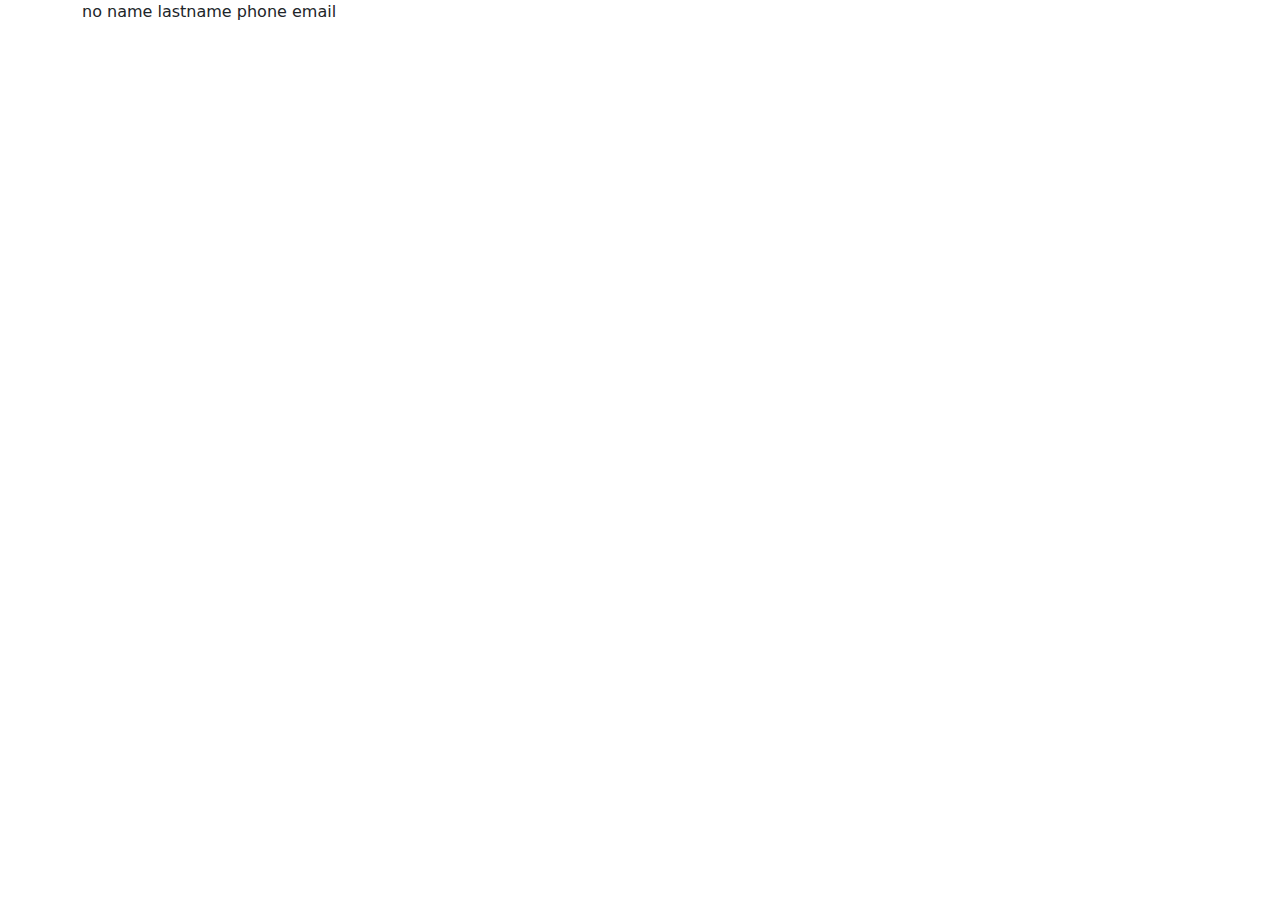
<file: try-20-agu.html>
<!DOCTYPE html>
<html lang="en">
<head>
    <meta charset="UTF-8">

    <meta http-equiv="X-UA-Compatible" content="IE=edge">
    <meta name="viewport" content="width=device-width, initial-scale=1.0">
    <link rel="stylesheet" href="style.css">
    <title>Document</title>
</head>
<body>
  <div class="container">
    <div class="table">
        <table class="hover"></table>
        <thead>
            <th>no</th>
            <th>name</th>
            <th>lastname</th>
            <th>phone</th>
            <thead>email</thead>
        </thead>
        
    </div>
  </div>
</body>
</html>
</file>
<file: style.css>
@charset "UTF-8";/*!
 * Bootstrap v5.0.2 (https://getbootstrap.com/)
 * Copyright 2011-2021 The Bootstrap Authors
 * Copyright 2011-2021 Twitter, Inc.
 * Licensed under MIT (https://github.com/twbs/bootstrap/blob/main/LICENSE)
 */:root{--bs-blue:#0d6efd;--bs-indigo:#6610f2;--bs-purple:#6f42c1;--bs-pink:#d63384;--bs-red:#dc3545;--bs-orange:#fd7e14;--bs-yellow:#ffc107;--bs-green:#198754;--bs-teal:#20c997;--bs-cyan:#0dcaf0;--bs-white:#fff;--bs-gray:#6c757d;--bs-gray-dark:#343a40;--bs-primary:#0d6efd;--bs-secondary:#6c757d;--bs-success:#198754;--bs-info:#0dcaf0;--bs-warning:#ffc107;--bs-danger:#dc3545;--bs-light:#f8f9fa;--bs-dark:#212529;--bs-font-sans-serif:system-ui,-apple-system,"Segoe UI",Roboto,"Helvetica Neue",Arial,"Noto Sans","Liberation Sans",sans-serif,"Apple Color Emoji","Segoe UI Emoji","Segoe UI Symbol","Noto Color Emoji";--bs-font-monospace:SFMono-Regular,Menlo,Monaco,Consolas,"Liberation Mono","Courier New",monospace;--bs-gradient:linear-gradient(180deg, rgba(255, 255, 255, 0.15), rgba(255, 255, 255, 0))}*,::after,::before{box-sizing:border-box}@media (prefers-reduced-motion:no-preference){:root{scroll-behavior:smooth}}body{margin:0;font-family:var(--bs-font-sans-serif);font-size:1rem;font-weight:400;line-height:1.5;color:#212529;background-color:#fff;-webkit-text-size-adjust:100%;-webkit-tap-highlight-color:transparent}hr{margin:1rem 0;color:inherit;background-color:currentColor;border:0;opacity:.25}hr:not([size]){height:1px}.h1,.h2,.h3,.h4,.h5,.h6,h1,h2,h3,h4,h5,h6{margin-top:0;margin-bottom:.5rem;font-weight:500;line-height:1.2}.h1,h1{font-size:calc(1.375rem + 1.5vw)}@media (min-width:1200px){.h1,h1{font-size:2.5rem}}.h2,h2{font-size:calc(1.325rem + .9vw)}@media (min-width:1200px){.h2,h2{font-size:2rem}}.h3,h3{font-size:calc(1.3rem + .6vw)}@media (min-width:1200px){.h3,h3{font-size:1.75rem}}.h4,h4{font-size:calc(1.275rem + .3vw)}@media (min-width:1200px){.h4,h4{font-size:1.5rem}}.h5,h5{font-size:1.25rem}.h6,h6{font-size:1rem}p{margin-top:0;margin-bottom:1rem}abbr[data-bs-original-title],abbr[title]{-webkit-text-decoration:underline dotted;text-decoration:underline dotted;cursor:help;-webkit-text-decoration-skip-ink:none;text-decoration-skip-ink:none}address{margin-bottom:1rem;font-style:normal;line-height:inherit}ol,ul{padding-left:2rem}dl,ol,ul{margin-top:0;margin-bottom:1rem}ol ol,ol ul,ul ol,ul ul{margin-bottom:0}dt{font-weight:700}dd{margin-bottom:.5rem;margin-left:0}blockquote{margin:0 0 1rem}b,strong{font-weight:bolder}.small,small{font-size:.875em}.mark,mark{padding:.2em;background-color:#fcf8e3}sub,sup{position:relative;font-size:.75em;line-height:0;vertical-align:baseline}sub{bottom:-.25em}sup{top:-.5em}a{color:#0d6efd;text-decoration:underline}a:hover{color:#0a58ca}a:not([href]):not([class]),a:not([href]):not([class]):hover{color:inherit;text-decoration:none}code,kbd,pre,samp{font-family:var(--bs-font-monospace);font-size:1em;direction:ltr;unicode-bidi:bidi-override}pre{display:block;margin-top:0;margin-bottom:1rem;overflow:auto;font-size:.875em}pre code{font-size:inherit;color:inherit;word-break:normal}code{font-size:.875em;color:#d63384;word-wrap:break-word}a>code{color:inherit}kbd{padding:.2rem .4rem;font-size:.875em;color:#fff;background-color:#212529;border-radius:.2rem}kbd kbd{padding:0;font-size:1em;font-weight:700}figure{margin:0 0 1rem}img,svg{vertical-align:middle}table{caption-side:bottom;border-collapse:collapse}caption{padding-top:.5rem;padding-bottom:.5rem;color:#6c757d;text-align:left}th{text-align:inherit;text-align:-webkit-match-parent}tbody,td,tfoot,th,thead,tr{border-color:inherit;border-style:solid;border-width:0}label{display:inline-block}button{border-radius:0}button:focus:not(:focus-visible){outline:0}button,input,optgroup,select,textarea{margin:0;font-family:inherit;font-size:inherit;line-height:inherit}button,select{text-transform:none}[role=button]{cursor:pointer}select{word-wrap:normal}select:disabled{opacity:1}[list]::-webkit-calendar-picker-indicator{display:none}[type=button],[type=reset],[type=submit],button{-webkit-appearance:button}[type=button]:not(:disabled),[type=reset]:not(:disabled),[type=submit]:not(:disabled),button:not(:disabled){cursor:pointer}::-moz-focus-inner{padding:0;border-style:none}textarea{resize:vertical}fieldset{min-width:0;padding:0;margin:0;border:0}legend{float:left;width:100%;padding:0;margin-bottom:.5rem;font-size:calc(1.275rem + .3vw);line-height:inherit}@media (min-width:1200px){legend{font-size:1.5rem}}legend+*{clear:left}::-webkit-datetime-edit-day-field,::-webkit-datetime-edit-fields-wrapper,::-webkit-datetime-edit-hour-field,::-webkit-datetime-edit-minute,::-webkit-datetime-edit-month-field,::-webkit-datetime-edit-text,::-webkit-datetime-edit-year-field{padding:0}::-webkit-inner-spin-button{height:auto}[type=search]{outline-offset:-2px;-webkit-appearance:textfield}::-webkit-search-decoration{-webkit-appearance:none}::-webkit-color-swatch-wrapper{padding:0}::file-selector-button{font:inherit}::-webkit-file-upload-button{font:inherit;-webkit-appearance:button}output{display:inline-block}iframe{border:0}summary{display:list-item;cursor:pointer}progress{vertical-align:baseline}[hidden]{display:none!important}.lead{font-size:1.25rem;font-weight:300}.display-1{font-size:calc(1.625rem + 4.5vw);font-weight:300;line-height:1.2}@media (min-width:1200px){.display-1{font-size:5rem}}.display-2{font-size:calc(1.575rem + 3.9vw);font-weight:300;line-height:1.2}@media (min-width:1200px){.display-2{font-size:4.5rem}}.display-3{font-size:calc(1.525rem + 3.3vw);font-weight:300;line-height:1.2}@media (min-width:1200px){.display-3{font-size:4rem}}.display-4{font-size:calc(1.475rem + 2.7vw);font-weight:300;line-height:1.2}@media (min-width:1200px){.display-4{font-size:3.5rem}}.display-5{font-size:calc(1.425rem + 2.1vw);font-weight:300;line-height:1.2}@media (min-width:1200px){.display-5{font-size:3rem}}.display-6{font-size:calc(1.375rem + 1.5vw);font-weight:300;line-height:1.2}@media (min-width:1200px){.display-6{font-size:2.5rem}}.list-unstyled{padding-left:0;list-style:none}.list-inline{padding-left:0;list-style:none}.list-inline-item{display:inline-block}.list-inline-item:not(:last-child){margin-right:.5rem}.initialism{font-size:.875em;text-transform:uppercase}.blockquote{margin-bottom:1rem;font-size:1.25rem}.blockquote>:last-child{margin-bottom:0}.blockquote-footer{margin-top:-1rem;margin-bottom:1rem;font-size:.875em;color:#6c757d}.blockquote-footer::before{content:"— "}.img-fluid{max-width:100%;height:auto}.img-thumbnail{padding:.25rem;background-color:#fff;border:1px solid #dee2e6;border-radius:.25rem;max-width:100%;height:auto}.figure{display:inline-block}.figure-img{margin-bottom:.5rem;line-height:1}.figure-caption{font-size:.875em;color:#6c757d}.container,.container-fluid,.container-lg,.container-md,.container-sm,.container-xl,.container-xxl{width:100%;padding-right:var(--bs-gutter-x,.75rem);padding-left:var(--bs-gutter-x,.75rem);margin-right:auto;margin-left:auto}@media (min-width:576px){.container,.container-sm{max-width:540px}}@media (min-width:768px){.container,.container-md,.container-sm{max-width:720px}}@media (min-width:992px){.container,.container-lg,.container-md,.container-sm{max-width:960px}}@media (min-width:1200px){.container,.container-lg,.container-md,.container-sm,.container-xl{max-width:1140px}}@media (min-width:1400px){.container,.container-lg,.container-md,.container-sm,.container-xl,.container-xxl{max-width:1320px}}.row{--bs-gutter-x:1.5rem;--bs-gutter-y:0;display:flex;flex-wrap:wrap;margin-top:calc(var(--bs-gutter-y) * -1);margin-right:calc(var(--bs-gutter-x) * -.5);margin-left:calc(var(--bs-gutter-x) * -.5)}.row>*{flex-shrink:0;width:100%;max-width:100%;padding-right:calc(var(--bs-gutter-x) * .5);padding-left:calc(var(--bs-gutter-x) * .5);margin-top:var(--bs-gutter-y)}.col{flex:1 0 0%}.row-cols-auto>*{flex:0 0 auto;width:auto}.row-cols-1>*{flex:0 0 auto;width:100%}.row-cols-2>*{flex:0 0 auto;width:50%}.row-cols-3>*{flex:0 0 auto;width:33.3333333333%}.row-cols-4>*{flex:0 0 auto;width:25%}.row-cols-5>*{flex:0 0 auto;width:20%}.row-cols-6>*{flex:0 0 auto;width:16.6666666667%}@media (min-width:576px){.col-sm{flex:1 0 0%}.row-cols-sm-auto>*{flex:0 0 auto;width:auto}.row-cols-sm-1>*{flex:0 0 auto;width:100%}.row-cols-sm-2>*{flex:0 0 auto;width:50%}.row-cols-sm-3>*{flex:0 0 auto;width:33.3333333333%}.row-cols-sm-4>*{flex:0 0 auto;width:25%}.row-cols-sm-5>*{flex:0 0 auto;width:20%}.row-cols-sm-6>*{flex:0 0 auto;width:16.6666666667%}}@media (min-width:768px){.col-md{flex:1 0 0%}.row-cols-md-auto>*{flex:0 0 auto;width:auto}.row-cols-md-1>*{flex:0 0 auto;width:100%}.row-cols-md-2>*{flex:0 0 auto;width:50%}.row-cols-md-3>*{flex:0 0 auto;width:33.3333333333%}.row-cols-md-4>*{flex:0 0 auto;width:25%}.row-cols-md-5>*{flex:0 0 auto;width:20%}.row-cols-md-6>*{flex:0 0 auto;width:16.6666666667%}}@media (min-width:992px){.col-lg{flex:1 0 0%}.row-cols-lg-auto>*{flex:0 0 auto;width:auto}.row-cols-lg-1>*{flex:0 0 auto;width:100%}.row-cols-lg-2>*{flex:0 0 auto;width:50%}.row-cols-lg-3>*{flex:0 0 auto;width:33.3333333333%}.row-cols-lg-4>*{flex:0 0 auto;width:25%}.row-cols-lg-5>*{flex:0 0 auto;width:20%}.row-cols-lg-6>*{flex:0 0 auto;width:16.6666666667%}}@media (min-width:1200px){.col-xl{flex:1 0 0%}.row-cols-xl-auto>*{flex:0 0 auto;width:auto}.row-cols-xl-1>*{flex:0 0 auto;width:100%}.row-cols-xl-2>*{flex:0 0 auto;width:50%}.row-cols-xl-3>*{flex:0 0 auto;width:33.3333333333%}.row-cols-xl-4>*{flex:0 0 auto;width:25%}.row-cols-xl-5>*{flex:0 0 auto;width:20%}.row-cols-xl-6>*{flex:0 0 auto;width:16.6666666667%}}@media (min-width:1400px){.col-xxl{flex:1 0 0%}.row-cols-xxl-auto>*{flex:0 0 auto;width:auto}.row-cols-xxl-1>*{flex:0 0 auto;width:100%}.row-cols-xxl-2>*{flex:0 0 auto;width:50%}.row-cols-xxl-3>*{flex:0 0 auto;width:33.3333333333%}.row-cols-xxl-4>*{flex:0 0 auto;width:25%}.row-cols-xxl-5>*{flex:0 0 auto;width:20%}.row-cols-xxl-6>*{flex:0 0 auto;width:16.6666666667%}}.col-auto{flex:0 0 auto;width:auto}.col-1{flex:0 0 auto;width:8.33333333%}.col-2{flex:0 0 auto;width:16.66666667%}.col-3{flex:0 0 auto;width:25%}.col-4{flex:0 0 auto;width:33.33333333%}.col-5{flex:0 0 auto;width:41.66666667%}.col-6{flex:0 0 auto;width:50%}.col-7{flex:0 0 auto;width:58.33333333%}.col-8{flex:0 0 auto;width:66.66666667%}.col-9{flex:0 0 auto;width:75%}.col-10{flex:0 0 auto;width:83.33333333%}.col-11{flex:0 0 auto;width:91.66666667%}.col-12{flex:0 0 auto;width:100%}.offset-1{margin-left:8.33333333%}.offset-2{margin-left:16.66666667%}.offset-3{margin-left:25%}.offset-4{margin-left:33.33333333%}.offset-5{margin-left:41.66666667%}.offset-6{margin-left:50%}.offset-7{margin-left:58.33333333%}.offset-8{margin-left:66.66666667%}.offset-9{margin-left:75%}.offset-10{margin-left:83.33333333%}.offset-11{margin-left:91.66666667%}.g-0,.gx-0{--bs-gutter-x:0}.g-0,.gy-0{--bs-gutter-y:0}.g-1,.gx-1{--bs-gutter-x:0.25rem}.g-1,.gy-1{--bs-gutter-y:0.25rem}.g-2,.gx-2{--bs-gutter-x:0.5rem}.g-2,.gy-2{--bs-gutter-y:0.5rem}.g-3,.gx-3{--bs-gutter-x:1rem}.g-3,.gy-3{--bs-gutter-y:1rem}.g-4,.gx-4{--bs-gutter-x:1.5rem}.g-4,.gy-4{--bs-gutter-y:1.5rem}.g-5,.gx-5{--bs-gutter-x:3rem}.g-5,.gy-5{--bs-gutter-y:3rem}@media (min-width:576px){.col-sm-auto{flex:0 0 auto;width:auto}.col-sm-1{flex:0 0 auto;width:8.33333333%}.col-sm-2{flex:0 0 auto;width:16.66666667%}.col-sm-3{flex:0 0 auto;width:25%}.col-sm-4{flex:0 0 auto;width:33.33333333%}.col-sm-5{flex:0 0 auto;width:41.66666667%}.col-sm-6{flex:0 0 auto;width:50%}.col-sm-7{flex:0 0 auto;width:58.33333333%}.col-sm-8{flex:0 0 auto;width:66.66666667%}.col-sm-9{flex:0 0 auto;width:75%}.col-sm-10{flex:0 0 auto;width:83.33333333%}.col-sm-11{flex:0 0 auto;width:91.66666667%}.col-sm-12{flex:0 0 auto;width:100%}.offset-sm-0{margin-left:0}.offset-sm-1{margin-left:8.33333333%}.offset-sm-2{margin-left:16.66666667%}.offset-sm-3{margin-left:25%}.offset-sm-4{margin-left:33.33333333%}.offset-sm-5{margin-left:41.66666667%}.offset-sm-6{margin-left:50%}.offset-sm-7{margin-left:58.33333333%}.offset-sm-8{margin-left:66.66666667%}.offset-sm-9{margin-left:75%}.offset-sm-10{margin-left:83.33333333%}.offset-sm-11{margin-left:91.66666667%}.g-sm-0,.gx-sm-0{--bs-gutter-x:0}.g-sm-0,.gy-sm-0{--bs-gutter-y:0}.g-sm-1,.gx-sm-1{--bs-gutter-x:0.25rem}.g-sm-1,.gy-sm-1{--bs-gutter-y:0.25rem}.g-sm-2,.gx-sm-2{--bs-gutter-x:0.5rem}.g-sm-2,.gy-sm-2{--bs-gutter-y:0.5rem}.g-sm-3,.gx-sm-3{--bs-gutter-x:1rem}.g-sm-3,.gy-sm-3{--bs-gutter-y:1rem}.g-sm-4,.gx-sm-4{--bs-gutter-x:1.5rem}.g-sm-4,.gy-sm-4{--bs-gutter-y:1.5rem}.g-sm-5,.gx-sm-5{--bs-gutter-x:3rem}.g-sm-5,.gy-sm-5{--bs-gutter-y:3rem}}@media (min-width:768px){.col-md-auto{flex:0 0 auto;width:auto}.col-md-1{flex:0 0 auto;width:8.33333333%}.col-md-2{flex:0 0 auto;width:16.66666667%}.col-md-3{flex:0 0 auto;width:25%}.col-md-4{flex:0 0 auto;width:33.33333333%}.col-md-5{flex:0 0 auto;width:41.66666667%}.col-md-6{flex:0 0 auto;width:50%}.col-md-7{flex:0 0 auto;width:58.33333333%}.col-md-8{flex:0 0 auto;width:66.66666667%}.col-md-9{flex:0 0 auto;width:75%}.col-md-10{flex:0 0 auto;width:83.33333333%}.col-md-11{flex:0 0 auto;width:91.66666667%}.col-md-12{flex:0 0 auto;width:100%}.offset-md-0{margin-left:0}.offset-md-1{margin-left:8.33333333%}.offset-md-2{margin-left:16.66666667%}.offset-md-3{margin-left:25%}.offset-md-4{margin-left:33.33333333%}.offset-md-5{margin-left:41.66666667%}.offset-md-6{margin-left:50%}.offset-md-7{margin-left:58.33333333%}.offset-md-8{margin-left:66.66666667%}.offset-md-9{margin-left:75%}.offset-md-10{margin-left:83.33333333%}.offset-md-11{margin-left:91.66666667%}.g-md-0,.gx-md-0{--bs-gutter-x:0}.g-md-0,.gy-md-0{--bs-gutter-y:0}.g-md-1,.gx-md-1{--bs-gutter-x:0.25rem}.g-md-1,.gy-md-1{--bs-gutter-y:0.25rem}.g-md-2,.gx-md-2{--bs-gutter-x:0.5rem}.g-md-2,.gy-md-2{--bs-gutter-y:0.5rem}.g-md-3,.gx-md-3{--bs-gutter-x:1rem}.g-md-3,.gy-md-3{--bs-gutter-y:1rem}.g-md-4,.gx-md-4{--bs-gutter-x:1.5rem}.g-md-4,.gy-md-4{--bs-gutter-y:1.5rem}.g-md-5,.gx-md-5{--bs-gutter-x:3rem}.g-md-5,.gy-md-5{--bs-gutter-y:3rem}}@media (min-width:992px){.col-lg-auto{flex:0 0 auto;width:auto}.col-lg-1{flex:0 0 auto;width:8.33333333%}.col-lg-2{flex:0 0 auto;width:16.66666667%}.col-lg-3{flex:0 0 auto;width:25%}.col-lg-4{flex:0 0 auto;width:33.33333333%}.col-lg-5{flex:0 0 auto;width:41.66666667%}.col-lg-6{flex:0 0 auto;width:50%}.col-lg-7{flex:0 0 auto;width:58.33333333%}.col-lg-8{flex:0 0 auto;width:66.66666667%}.col-lg-9{flex:0 0 auto;width:75%}.col-lg-10{flex:0 0 auto;width:83.33333333%}.col-lg-11{flex:0 0 auto;width:91.66666667%}.col-lg-12{flex:0 0 auto;width:100%}.offset-lg-0{margin-left:0}.offset-lg-1{margin-left:8.33333333%}.offset-lg-2{margin-left:16.66666667%}.offset-lg-3{margin-left:25%}.offset-lg-4{margin-left:33.33333333%}.offset-lg-5{margin-left:41.66666667%}.offset-lg-6{margin-left:50%}.offset-lg-7{margin-left:58.33333333%}.offset-lg-8{margin-left:66.66666667%}.offset-lg-9{margin-left:75%}.offset-lg-10{margin-left:83.33333333%}.offset-lg-11{margin-left:91.66666667%}.g-lg-0,.gx-lg-0{--bs-gutter-x:0}.g-lg-0,.gy-lg-0{--bs-gutter-y:0}.g-lg-1,.gx-lg-1{--bs-gutter-x:0.25rem}.g-lg-1,.gy-lg-1{--bs-gutter-y:0.25rem}.g-lg-2,.gx-lg-2{--bs-gutter-x:0.5rem}.g-lg-2,.gy-lg-2{--bs-gutter-y:0.5rem}.g-lg-3,.gx-lg-3{--bs-gutter-x:1rem}.g-lg-3,.gy-lg-3{--bs-gutter-y:1rem}.g-lg-4,.gx-lg-4{--bs-gutter-x:1.5rem}.g-lg-4,.gy-lg-4{--bs-gutter-y:1.5rem}.g-lg-5,.gx-lg-5{--bs-gutter-x:3rem}.g-lg-5,.gy-lg-5{--bs-gutter-y:3rem}}@media (min-width:1200px){.col-xl-auto{flex:0 0 auto;width:auto}.col-xl-1{flex:0 0 auto;width:8.33333333%}.col-xl-2{flex:0 0 auto;width:16.66666667%}.col-xl-3{flex:0 0 auto;width:25%}.col-xl-4{flex:0 0 auto;width:33.33333333%}.col-xl-5{flex:0 0 auto;width:41.66666667%}.col-xl-6{flex:0 0 auto;width:50%}.col-xl-7{flex:0 0 auto;width:58.33333333%}.col-xl-8{flex:0 0 auto;width:66.66666667%}.col-xl-9{flex:0 0 auto;width:75%}.col-xl-10{flex:0 0 auto;width:83.33333333%}.col-xl-11{flex:0 0 auto;width:91.66666667%}.col-xl-12{flex:0 0 auto;width:100%}.offset-xl-0{margin-left:0}.offset-xl-1{margin-left:8.33333333%}.offset-xl-2{margin-left:16.66666667%}.offset-xl-3{margin-left:25%}.offset-xl-4{margin-left:33.33333333%}.offset-xl-5{margin-left:41.66666667%}.offset-xl-6{margin-left:50%}.offset-xl-7{margin-left:58.33333333%}.offset-xl-8{margin-left:66.66666667%}.offset-xl-9{margin-left:75%}.offset-xl-10{margin-left:83.33333333%}.offset-xl-11{margin-left:91.66666667%}.g-xl-0,.gx-xl-0{--bs-gutter-x:0}.g-xl-0,.gy-xl-0{--bs-gutter-y:0}.g-xl-1,.gx-xl-1{--bs-gutter-x:0.25rem}.g-xl-1,.gy-xl-1{--bs-gutter-y:0.25rem}.g-xl-2,.gx-xl-2{--bs-gutter-x:0.5rem}.g-xl-2,.gy-xl-2{--bs-gutter-y:0.5rem}.g-xl-3,.gx-xl-3{--bs-gutter-x:1rem}.g-xl-3,.gy-xl-3{--bs-gutter-y:1rem}.g-xl-4,.gx-xl-4{--bs-gutter-x:1.5rem}.g-xl-4,.gy-xl-4{--bs-gutter-y:1.5rem}.g-xl-5,.gx-xl-5{--bs-gutter-x:3rem}.g-xl-5,.gy-xl-5{--bs-gutter-y:3rem}}@media (min-width:1400px){.col-xxl-auto{flex:0 0 auto;width:auto}.col-xxl-1{flex:0 0 auto;width:8.33333333%}.col-xxl-2{flex:0 0 auto;width:16.66666667%}.col-xxl-3{flex:0 0 auto;width:25%}.col-xxl-4{flex:0 0 auto;width:33.33333333%}.col-xxl-5{flex:0 0 auto;width:41.66666667%}.col-xxl-6{flex:0 0 auto;width:50%}.col-xxl-7{flex:0 0 auto;width:58.33333333%}.col-xxl-8{flex:0 0 auto;width:66.66666667%}.col-xxl-9{flex:0 0 auto;width:75%}.col-xxl-10{flex:0 0 auto;width:83.33333333%}.col-xxl-11{flex:0 0 auto;width:91.66666667%}.col-xxl-12{flex:0 0 auto;width:100%}.offset-xxl-0{margin-left:0}.offset-xxl-1{margin-left:8.33333333%}.offset-xxl-2{margin-left:16.66666667%}.offset-xxl-3{margin-left:25%}.offset-xxl-4{margin-left:33.33333333%}.offset-xxl-5{margin-left:41.66666667%}.offset-xxl-6{margin-left:50%}.offset-xxl-7{margin-left:58.33333333%}.offset-xxl-8{margin-left:66.66666667%}.offset-xxl-9{margin-left:75%}.offset-xxl-10{margin-left:83.33333333%}.offset-xxl-11{margin-left:91.66666667%}.g-xxl-0,.gx-xxl-0{--bs-gutter-x:0}.g-xxl-0,.gy-xxl-0{--bs-gutter-y:0}.g-xxl-1,.gx-xxl-1{--bs-gutter-x:0.25rem}.g-xxl-1,.gy-xxl-1{--bs-gutter-y:0.25rem}.g-xxl-2,.gx-xxl-2{--bs-gutter-x:0.5rem}.g-xxl-2,.gy-xxl-2{--bs-gutter-y:0.5rem}.g-xxl-3,.gx-xxl-3{--bs-gutter-x:1rem}.g-xxl-3,.gy-xxl-3{--bs-gutter-y:1rem}.g-xxl-4,.gx-xxl-4{--bs-gutter-x:1.5rem}.g-xxl-4,.gy-xxl-4{--bs-gutter-y:1.5rem}.g-xxl-5,.gx-xxl-5{--bs-gutter-x:3rem}.g-xxl-5,.gy-xxl-5{--bs-gutter-y:3rem}}.table{--bs-table-bg:transparent;--bs-table-accent-bg:transparent;--bs-table-striped-color:#212529;--bs-table-striped-bg:rgba(0, 0, 0, 0.05);--bs-table-active-color:#212529;--bs-table-active-bg:rgba(0, 0, 0, 0.1);--bs-table-hover-color:#212529;--bs-table-hover-bg:rgba(0, 0, 0, 0.075);width:100%;margin-bottom:1rem;color:#212529;vertical-align:top;border-color:#dee2e6}.table>:not(caption)>*>*{padding:.5rem .5rem;background-color:var(--bs-table-bg);border-bottom-width:1px;box-shadow:inset 0 0 0 9999px var(--bs-table-accent-bg)}.table>tbody{vertical-align:inherit}.table>thead{vertical-align:bottom}.table>:not(:last-child)>:last-child>*{border-bottom-color:currentColor}.caption-top{caption-side:top}.table-sm>:not(caption)>*>*{padding:.25rem .25rem}.table-bordered>:not(caption)>*{border-width:1px 0}.table-bordered>:not(caption)>*>*{border-width:0 1px}.table-borderless>:not(caption)>*>*{border-bottom-width:0}.table-striped>tbody>tr:nth-of-type(odd){--bs-table-accent-bg:var(--bs-table-striped-bg);color:var(--bs-table-striped-color)}.table-active{--bs-table-accent-bg:var(--bs-table-active-bg);color:var(--bs-table-active-color)}.table-hover>tbody>tr:hover{--bs-table-accent-bg:var(--bs-table-hover-bg);color:var(--bs-table-hover-color)}.table-primary{--bs-table-bg:#cfe2ff;--bs-table-striped-bg:#c5d7f2;--bs-table-striped-color:#000;--bs-table-active-bg:#bacbe6;--bs-table-active-color:#000;--bs-table-hover-bg:#bfd1ec;--bs-table-hover-color:#000;color:#000;border-color:#bacbe6}.table-secondary{--bs-table-bg:#e2e3e5;--bs-table-striped-bg:#d7d8da;--bs-table-striped-color:#000;--bs-table-active-bg:#cbccce;--bs-table-active-color:#000;--bs-table-hover-bg:#d1d2d4;--bs-table-hover-color:#000;color:#000;border-color:#cbccce}.table-success{--bs-table-bg:#d1e7dd;--bs-table-striped-bg:#c7dbd2;--bs-table-striped-color:#000;--bs-table-active-bg:#bcd0c7;--bs-table-active-color:#000;--bs-table-hover-bg:#c1d6cc;--bs-table-hover-color:#000;color:#000;border-color:#bcd0c7}.table-info{--bs-table-bg:#cff4fc;--bs-table-striped-bg:#c5e8ef;--bs-table-striped-color:#000;--bs-table-active-bg:#badce3;--bs-table-active-color:#000;--bs-table-hover-bg:#bfe2e9;--bs-table-hover-color:#000;color:#000;border-color:#badce3}.table-warning{--bs-table-bg:#fff3cd;--bs-table-striped-bg:#f2e7c3;--bs-table-striped-color:#000;--bs-table-active-bg:#e6dbb9;--bs-table-active-color:#000;--bs-table-hover-bg:#ece1be;--bs-table-hover-color:#000;color:#000;border-color:#e6dbb9}.table-danger{--bs-table-bg:#f8d7da;--bs-table-striped-bg:#eccccf;--bs-table-striped-color:#000;--bs-table-active-bg:#dfc2c4;--bs-table-active-color:#000;--bs-table-hover-bg:#e5c7ca;--bs-table-hover-color:#000;color:#000;border-color:#dfc2c4}.table-light{--bs-table-bg:#f8f9fa;--bs-table-striped-bg:#ecedee;--bs-table-striped-color:#000;--bs-table-active-bg:#dfe0e1;--bs-table-active-color:#000;--bs-table-hover-bg:#e5e6e7;--bs-table-hover-color:#000;color:#000;border-color:#dfe0e1}.table-dark{--bs-table-bg:#212529;--bs-table-striped-bg:#2c3034;--bs-table-striped-color:#fff;--bs-table-active-bg:#373b3e;--bs-table-active-color:#fff;--bs-table-hover-bg:#323539;--bs-table-hover-color:#fff;color:#fff;border-color:#373b3e}.table-responsive{overflow-x:auto;-webkit-overflow-scrolling:touch}@media (max-width:575.98px){.table-responsive-sm{overflow-x:auto;-webkit-overflow-scrolling:touch}}@media (max-width:767.98px){.table-responsive-md{overflow-x:auto;-webkit-overflow-scrolling:touch}}@media (max-width:991.98px){.table-responsive-lg{overflow-x:auto;-webkit-overflow-scrolling:touch}}@media (max-width:1199.98px){.table-responsive-xl{overflow-x:auto;-webkit-overflow-scrolling:touch}}@media (max-width:1399.98px){.table-responsive-xxl{overflow-x:auto;-webkit-overflow-scrolling:touch}}.form-label{margin-bottom:.5rem}.col-form-label{padding-top:calc(.375rem + 1px);padding-bottom:calc(.375rem + 1px);margin-bottom:0;font-size:inherit;line-height:1.5}.col-form-label-lg{padding-top:calc(.5rem + 1px);padding-bottom:calc(.5rem + 1px);font-size:1.25rem}.col-form-label-sm{padding-top:calc(.25rem + 1px);padding-bottom:calc(.25rem + 1px);font-size:.875rem}.form-text{margin-top:.25rem;font-size:.875em;color:#6c757d}.form-control{display:block;width:100%;padding:.375rem .75rem;font-size:1rem;font-weight:400;line-height:1.5;color:#212529;background-color:#fff;background-clip:padding-box;border:1px solid #ced4da;-webkit-appearance:none;-moz-appearance:none;appearance:none;border-radius:.25rem;transition:border-color .15s ease-in-out,box-shadow .15s ease-in-out}@media (prefers-reduced-motion:reduce){.form-control{transition:none}}.form-control[type=file]{overflow:hidden}.form-control[type=file]:not(:disabled):not([readonly]){cursor:pointer}.form-control:focus{color:#212529;background-color:#fff;border-color:#86b7fe;outline:0;box-shadow:0 0 0 .25rem rgba(13,110,253,.25)}.form-control::-webkit-date-and-time-value{height:1.5em}.form-control::-moz-placeholder{color:#6c757d;opacity:1}.form-control::placeholder{color:#6c757d;opacity:1}.form-control:disabled,.form-control[readonly]{background-color:#e9ecef;opacity:1}.form-control::file-selector-button{padding:.375rem .75rem;margin:-.375rem -.75rem;-webkit-margin-end:.75rem;margin-inline-end:.75rem;color:#212529;background-color:#e9ecef;pointer-events:none;border-color:inherit;border-style:solid;border-width:0;border-inline-end-width:1px;border-radius:0;transition:color .15s ease-in-out,background-color .15s ease-in-out,border-color .15s ease-in-out,box-shadow .15s ease-in-out}@media (prefers-reduced-motion:reduce){.form-control::file-selector-button{transition:none}}.form-control:hover:not(:disabled):not([readonly])::file-selector-button{background-color:#dde0e3}.form-control::-webkit-file-upload-button{padding:.375rem .75rem;margin:-.375rem -.75rem;-webkit-margin-end:.75rem;margin-inline-end:.75rem;color:#212529;background-color:#e9ecef;pointer-events:none;border-color:inherit;border-style:solid;border-width:0;border-inline-end-width:1px;border-radius:0;-webkit-transition:color .15s ease-in-out,background-color .15s ease-in-out,border-color .15s ease-in-out,box-shadow .15s ease-in-out;transition:color .15s ease-in-out,background-color .15s ease-in-out,border-color .15s ease-in-out,box-shadow .15s ease-in-out}@media (prefers-reduced-motion:reduce){.form-control::-webkit-file-upload-button{-webkit-transition:none;transition:none}}.form-control:hover:not(:disabled):not([readonly])::-webkit-file-upload-button{background-color:#dde0e3}.form-control-plaintext{display:block;width:100%;padding:.375rem 0;margin-bottom:0;line-height:1.5;color:#212529;background-color:transparent;border:solid transparent;border-width:1px 0}.form-control-plaintext.form-control-lg,.form-control-plaintext.form-control-sm{padding-right:0;padding-left:0}.form-control-sm{min-height:calc(1.5em + (.5rem + 2px));padding:.25rem .5rem;font-size:.875rem;border-radius:.2rem}.form-control-sm::file-selector-button{padding:.25rem .5rem;margin:-.25rem -.5rem;-webkit-margin-end:.5rem;margin-inline-end:.5rem}.form-control-sm::-webkit-file-upload-button{padding:.25rem .5rem;margin:-.25rem -.5rem;-webkit-margin-end:.5rem;margin-inline-end:.5rem}.form-control-lg{min-height:calc(1.5em + (1rem + 2px));padding:.5rem 1rem;font-size:1.25rem;border-radius:.3rem}.form-control-lg::file-selector-button{padding:.5rem 1rem;margin:-.5rem -1rem;-webkit-margin-end:1rem;margin-inline-end:1rem}.form-control-lg::-webkit-file-upload-button{padding:.5rem 1rem;margin:-.5rem -1rem;-webkit-margin-end:1rem;margin-inline-end:1rem}textarea.form-control{min-height:calc(1.5em + (.75rem + 2px))}textarea.form-control-sm{min-height:calc(1.5em + (.5rem + 2px))}textarea.form-control-lg{min-height:calc(1.5em + (1rem + 2px))}.form-control-color{max-width:3rem;height:auto;padding:.375rem}.form-control-color:not(:disabled):not([readonly]){cursor:pointer}.form-control-color::-moz-color-swatch{height:1.5em;border-radius:.25rem}.form-control-color::-webkit-color-swatch{height:1.5em;border-radius:.25rem}.form-select{display:block;width:100%;padding:.375rem 2.25rem .375rem .75rem;-moz-padding-start:calc(0.75rem - 3px);font-size:1rem;font-weight:400;line-height:1.5;color:#212529;background-color:#fff;background-image:url("data:image/svg+xml,%3csvg xmlns='http://www.w3.org/2000/svg' viewBox='0 0 16 16'%3e%3cpath fill='none' stroke='%23343a40' stroke-linecap='round' stroke-linejoin='round' stroke-width='2' d='M2 5l6 6 6-6'/%3e%3c/svg%3e");background-repeat:no-repeat;background-position:right .75rem center;background-size:16px 12px;border:1px solid #ced4da;border-radius:.25rem;transition:border-color .15s ease-in-out,box-shadow .15s ease-in-out;-webkit-appearance:none;-moz-appearance:none;appearance:none}@media (prefers-reduced-motion:reduce){.form-select{transition:none}}.form-select:focus{border-color:#86b7fe;outline:0;box-shadow:0 0 0 .25rem rgba(13,110,253,.25)}.form-select[multiple],.form-select[size]:not([size="1"]){padding-right:.75rem;background-image:none}.form-select:disabled{background-color:#e9ecef}.form-select:-moz-focusring{color:transparent;text-shadow:0 0 0 #212529}.form-select-sm{padding-top:.25rem;padding-bottom:.25rem;padding-left:.5rem;font-size:.875rem}.form-select-lg{padding-top:.5rem;padding-bottom:.5rem;padding-left:1rem;font-size:1.25rem}.form-check{display:block;min-height:1.5rem;padding-left:1.5em;margin-bottom:.125rem}.form-check .form-check-input{float:left;margin-left:-1.5em}.form-check-input{width:1em;height:1em;margin-top:.25em;vertical-align:top;background-color:#fff;background-repeat:no-repeat;background-position:center;background-size:contain;border:1px solid rgba(0,0,0,.25);-webkit-appearance:none;-moz-appearance:none;appearance:none;-webkit-print-color-adjust:exact;color-adjust:exact}.form-check-input[type=checkbox]{border-radius:.25em}.form-check-input[type=radio]{border-radius:50%}.form-check-input:active{filter:brightness(90%)}.form-check-input:focus{border-color:#86b7fe;outline:0;box-shadow:0 0 0 .25rem rgba(13,110,253,.25)}.form-check-input:checked{background-color:#0d6efd;border-color:#0d6efd}.form-check-input:checked[type=checkbox]{background-image:url("data:image/svg+xml,%3csvg xmlns='http://www.w3.org/2000/svg' viewBox='0 0 20 20'%3e%3cpath fill='none' stroke='%23fff' stroke-linecap='round' stroke-linejoin='round' stroke-width='3' d='M6 10l3 3l6-6'/%3e%3c/svg%3e")}.form-check-input:checked[type=radio]{background-image:url("data:image/svg+xml,%3csvg xmlns='http://www.w3.org/2000/svg' viewBox='-4 -4 8 8'%3e%3ccircle r='2' fill='%23fff'/%3e%3c/svg%3e")}.form-check-input[type=checkbox]:indeterminate{background-color:#0d6efd;border-color:#0d6efd;background-image:url("data:image/svg+xml,%3csvg xmlns='http://www.w3.org/2000/svg' viewBox='0 0 20 20'%3e%3cpath fill='none' stroke='%23fff' stroke-linecap='round' stroke-linejoin='round' stroke-width='3' d='M6 10h8'/%3e%3c/svg%3e")}.form-check-input:disabled{pointer-events:none;filter:none;opacity:.5}.form-check-input:disabled~.form-check-label,.form-check-input[disabled]~.form-check-label{opacity:.5}.form-switch{padding-left:2.5em}.form-switch .form-check-input{width:2em;margin-left:-2.5em;background-image:url("data:image/svg+xml,%3csvg xmlns='http://www.w3.org/2000/svg' viewBox='-4 -4 8 8'%3e%3ccircle r='3' fill='rgba%280, 0, 0, 0.25%29'/%3e%3c/svg%3e");background-position:left center;border-radius:2em;transition:background-position .15s ease-in-out}@media (prefers-reduced-motion:reduce){.form-switch .form-check-input{transition:none}}.form-switch .form-check-input:focus{background-image:url("data:image/svg+xml,%3csvg xmlns='http://www.w3.org/2000/svg' viewBox='-4 -4 8 8'%3e%3ccircle r='3' fill='%2386b7fe'/%3e%3c/svg%3e")}.form-switch .form-check-input:checked{background-position:right center;background-image:url("data:image/svg+xml,%3csvg xmlns='http://www.w3.org/2000/svg' viewBox='-4 -4 8 8'%3e%3ccircle r='3' fill='%23fff'/%3e%3c/svg%3e")}.form-check-inline{display:inline-block;margin-right:1rem}.btn-check{position:absolute;clip:rect(0,0,0,0);pointer-events:none}.btn-check:disabled+.btn,.btn-check[disabled]+.btn{pointer-events:none;filter:none;opacity:.65}.form-range{width:100%;height:1.5rem;padding:0;background-color:transparent;-webkit-appearance:none;-moz-appearance:none;appearance:none}.form-range:focus{outline:0}.form-range:focus::-webkit-slider-thumb{box-shadow:0 0 0 1px #fff,0 0 0 .25rem rgba(13,110,253,.25)}.form-range:focus::-moz-range-thumb{box-shadow:0 0 0 1px #fff,0 0 0 .25rem rgba(13,110,253,.25)}.form-range::-moz-focus-outer{border:0}.form-range::-webkit-slider-thumb{width:1rem;height:1rem;margin-top:-.25rem;background-color:#0d6efd;border:0;border-radius:1rem;-webkit-transition:background-color .15s ease-in-out,border-color .15s ease-in-out,box-shadow .15s ease-in-out;transition:background-color .15s ease-in-out,border-color .15s ease-in-out,box-shadow .15s ease-in-out;-webkit-appearance:none;appearance:none}@media (prefers-reduced-motion:reduce){.form-range::-webkit-slider-thumb{-webkit-transition:none;transition:none}}.form-range::-webkit-slider-thumb:active{background-color:#b6d4fe}.form-range::-webkit-slider-runnable-track{width:100%;height:.5rem;color:transparent;cursor:pointer;background-color:#dee2e6;border-color:transparent;border-radius:1rem}.form-range::-moz-range-thumb{width:1rem;height:1rem;background-color:#0d6efd;border:0;border-radius:1rem;-moz-transition:background-color .15s ease-in-out,border-color .15s ease-in-out,box-shadow .15s ease-in-out;transition:background-color .15s ease-in-out,border-color .15s ease-in-out,box-shadow .15s ease-in-out;-moz-appearance:none;appearance:none}@media (prefers-reduced-motion:reduce){.form-range::-moz-range-thumb{-moz-transition:none;transition:none}}.form-range::-moz-range-thumb:active{background-color:#b6d4fe}.form-range::-moz-range-track{width:100%;height:.5rem;color:transparent;cursor:pointer;background-color:#dee2e6;border-color:transparent;border-radius:1rem}.form-range:disabled{pointer-events:none}.form-range:disabled::-webkit-slider-thumb{background-color:#adb5bd}.form-range:disabled::-moz-range-thumb{background-color:#adb5bd}.form-floating{position:relative}.form-floating>.form-control,.form-floating>.form-select{height:calc(3.5rem + 2px);line-height:1.25}.form-floating>label{position:absolute;top:0;left:0;height:100%;padding:1rem .75rem;pointer-events:none;border:1px solid transparent;transform-origin:0 0;transition:opacity .1s ease-in-out,transform .1s ease-in-out}@media (prefers-reduced-motion:reduce){.form-floating>label{transition:none}}.form-floating>.form-control{padding:1rem .75rem}.form-floating>.form-control::-moz-placeholder{color:transparent}.form-floating>.form-control::placeholder{color:transparent}.form-floating>.form-control:not(:-moz-placeholder-shown){padding-top:1.625rem;padding-bottom:.625rem}.form-floating>.form-control:focus,.form-floating>.form-control:not(:placeholder-shown){padding-top:1.625rem;padding-bottom:.625rem}.form-floating>.form-control:-webkit-autofill{padding-top:1.625rem;padding-bottom:.625rem}.form-floating>.form-select{padding-top:1.625rem;padding-bottom:.625rem}.form-floating>.form-control:not(:-moz-placeholder-shown)~label{opacity:.65;transform:scale(.85) translateY(-.5rem) translateX(.15rem)}.form-floating>.form-control:focus~label,.form-floating>.form-control:not(:placeholder-shown)~label,.form-floating>.form-select~label{opacity:.65;transform:scale(.85) translateY(-.5rem) translateX(.15rem)}.form-floating>.form-control:-webkit-autofill~label{opacity:.65;transform:scale(.85) translateY(-.5rem) translateX(.15rem)}.input-group{position:relative;display:flex;flex-wrap:wrap;align-items:stretch;width:100%}.input-group>.form-control,.input-group>.form-select{position:relative;flex:1 1 auto;width:1%;min-width:0}.input-group>.form-control:focus,.input-group>.form-select:focus{z-index:3}.input-group .btn{position:relative;z-index:2}.input-group .btn:focus{z-index:3}.input-group-text{display:flex;align-items:center;padding:.375rem .75rem;font-size:1rem;font-weight:400;line-height:1.5;color:#212529;text-align:center;white-space:nowrap;background-color:#e9ecef;border:1px solid #ced4da;border-radius:.25rem}.input-group-lg>.btn,.input-group-lg>.form-control,.input-group-lg>.form-select,.input-group-lg>.input-group-text{padding:.5rem 1rem;font-size:1.25rem;border-radius:.3rem}.input-group-sm>.btn,.input-group-sm>.form-control,.input-group-sm>.form-select,.input-group-sm>.input-group-text{padding:.25rem .5rem;font-size:.875rem;border-radius:.2rem}.input-group-lg>.form-select,.input-group-sm>.form-select{padding-right:3rem}.input-group:not(.has-validation)>.dropdown-toggle:nth-last-child(n+3),.input-group:not(.has-validation)>:not(:last-child):not(.dropdown-toggle):not(.dropdown-menu){border-top-right-radius:0;border-bottom-right-radius:0}.input-group.has-validation>.dropdown-toggle:nth-last-child(n+4),.input-group.has-validation>:nth-last-child(n+3):not(.dropdown-toggle):not(.dropdown-menu){border-top-right-radius:0;border-bottom-right-radius:0}.input-group>:not(:first-child):not(.dropdown-menu):not(.valid-tooltip):not(.valid-feedback):not(.invalid-tooltip):not(.invalid-feedback){margin-left:-1px;border-top-left-radius:0;border-bottom-left-radius:0}.valid-feedback{display:none;width:100%;margin-top:.25rem;font-size:.875em;color:#198754}.valid-tooltip{position:absolute;top:100%;z-index:5;display:none;max-width:100%;padding:.25rem .5rem;margin-top:.1rem;font-size:.875rem;color:#fff;background-color:rgba(25,135,84,.9);border-radius:.25rem}.is-valid~.valid-feedback,.is-valid~.valid-tooltip,.was-validated :valid~.valid-feedback,.was-validated :valid~.valid-tooltip{display:block}.form-control.is-valid,.was-validated .form-control:valid{border-color:#198754;padding-right:calc(1.5em + .75rem);background-image:url("data:image/svg+xml,%3csvg xmlns='http://www.w3.org/2000/svg' viewBox='0 0 8 8'%3e%3cpath fill='%23198754' d='M2.3 6.73L.6 4.53c-.4-1.04.46-1.4 1.1-.8l1.1 1.4 3.4-3.8c.6-.63 1.6-.27 1.2.7l-4 4.6c-.43.5-.8.4-1.1.1z'/%3e%3c/svg%3e");background-repeat:no-repeat;background-position:right calc(.375em + .1875rem) center;background-size:calc(.75em + .375rem) calc(.75em + .375rem)}.form-control.is-valid:focus,.was-validated .form-control:valid:focus{border-color:#198754;box-shadow:0 0 0 .25rem rgba(25,135,84,.25)}.was-validated textarea.form-control:valid,textarea.form-control.is-valid{padding-right:calc(1.5em + .75rem);background-position:top calc(.375em + .1875rem) right calc(.375em + .1875rem)}.form-select.is-valid,.was-validated .form-select:valid{border-color:#198754}.form-select.is-valid:not([multiple]):not([size]),.form-select.is-valid:not([multiple])[size="1"],.was-validated .form-select:valid:not([multiple]):not([size]),.was-validated .form-select:valid:not([multiple])[size="1"]{padding-right:4.125rem;background-image:url("data:image/svg+xml,%3csvg xmlns='http://www.w3.org/2000/svg' viewBox='0 0 16 16'%3e%3cpath fill='none' stroke='%23343a40' stroke-linecap='round' stroke-linejoin='round' stroke-width='2' d='M2 5l6 6 6-6'/%3e%3c/svg%3e"),url("data:image/svg+xml,%3csvg xmlns='http://www.w3.org/2000/svg' viewBox='0 0 8 8'%3e%3cpath fill='%23198754' d='M2.3 6.73L.6 4.53c-.4-1.04.46-1.4 1.1-.8l1.1 1.4 3.4-3.8c.6-.63 1.6-.27 1.2.7l-4 4.6c-.43.5-.8.4-1.1.1z'/%3e%3c/svg%3e");background-position:right .75rem center,center right 2.25rem;background-size:16px 12px,calc(.75em + .375rem) calc(.75em + .375rem)}.form-select.is-valid:focus,.was-validated .form-select:valid:focus{border-color:#198754;box-shadow:0 0 0 .25rem rgba(25,135,84,.25)}.form-check-input.is-valid,.was-validated .form-check-input:valid{border-color:#198754}.form-check-input.is-valid:checked,.was-validated .form-check-input:valid:checked{background-color:#198754}.form-check-input.is-valid:focus,.was-validated .form-check-input:valid:focus{box-shadow:0 0 0 .25rem rgba(25,135,84,.25)}.form-check-input.is-valid~.form-check-label,.was-validated .form-check-input:valid~.form-check-label{color:#198754}.form-check-inline .form-check-input~.valid-feedback{margin-left:.5em}.input-group .form-control.is-valid,.input-group .form-select.is-valid,.was-validated .input-group .form-control:valid,.was-validated .input-group .form-select:valid{z-index:1}.input-group .form-control.is-valid:focus,.input-group .form-select.is-valid:focus,.was-validated .input-group .form-control:valid:focus,.was-validated .input-group .form-select:valid:focus{z-index:3}.invalid-feedback{display:none;width:100%;margin-top:.25rem;font-size:.875em;color:#dc3545}.invalid-tooltip{position:absolute;top:100%;z-index:5;display:none;max-width:100%;padding:.25rem .5rem;margin-top:.1rem;font-size:.875rem;color:#fff;background-color:rgba(220,53,69,.9);border-radius:.25rem}.is-invalid~.invalid-feedback,.is-invalid~.invalid-tooltip,.was-validated :invalid~.invalid-feedback,.was-validated :invalid~.invalid-tooltip{display:block}.form-control.is-invalid,.was-validated .form-control:invalid{border-color:#dc3545;padding-right:calc(1.5em + .75rem);background-image:url("data:image/svg+xml,%3csvg xmlns='http://www.w3.org/2000/svg' viewBox='0 0 12 12' width='12' height='12' fill='none' stroke='%23dc3545'%3e%3ccircle cx='6' cy='6' r='4.5'/%3e%3cpath stroke-linejoin='round' d='M5.8 3.6h.4L6 6.5z'/%3e%3ccircle cx='6' cy='8.2' r='.6' fill='%23dc3545' stroke='none'/%3e%3c/svg%3e");background-repeat:no-repeat;background-position:right calc(.375em + .1875rem) center;background-size:calc(.75em + .375rem) calc(.75em + .375rem)}.form-control.is-invalid:focus,.was-validated .form-control:invalid:focus{border-color:#dc3545;box-shadow:0 0 0 .25rem rgba(220,53,69,.25)}.was-validated textarea.form-control:invalid,textarea.form-control.is-invalid{padding-right:calc(1.5em + .75rem);background-position:top calc(.375em + .1875rem) right calc(.375em + .1875rem)}.form-select.is-invalid,.was-validated .form-select:invalid{border-color:#dc3545}.form-select.is-invalid:not([multiple]):not([size]),.form-select.is-invalid:not([multiple])[size="1"],.was-validated .form-select:invalid:not([multiple]):not([size]),.was-validated .form-select:invalid:not([multiple])[size="1"]{padding-right:4.125rem;background-image:url("data:image/svg+xml,%3csvg xmlns='http://www.w3.org/2000/svg' viewBox='0 0 16 16'%3e%3cpath fill='none' stroke='%23343a40' stroke-linecap='round' stroke-linejoin='round' stroke-width='2' d='M2 5l6 6 6-6'/%3e%3c/svg%3e"),url("data:image/svg+xml,%3csvg xmlns='http://www.w3.org/2000/svg' viewBox='0 0 12 12' width='12' height='12' fill='none' stroke='%23dc3545'%3e%3ccircle cx='6' cy='6' r='4.5'/%3e%3cpath stroke-linejoin='round' d='M5.8 3.6h.4L6 6.5z'/%3e%3ccircle cx='6' cy='8.2' r='.6' fill='%23dc3545' stroke='none'/%3e%3c/svg%3e");background-position:right .75rem center,center right 2.25rem;background-size:16px 12px,calc(.75em + .375rem) calc(.75em + .375rem)}.form-select.is-invalid:focus,.was-validated .form-select:invalid:focus{border-color:#dc3545;box-shadow:0 0 0 .25rem rgba(220,53,69,.25)}.form-check-input.is-invalid,.was-validated .form-check-input:invalid{border-color:#dc3545}.form-check-input.is-invalid:checked,.was-validated .form-check-input:invalid:checked{background-color:#dc3545}.form-check-input.is-invalid:focus,.was-validated .form-check-input:invalid:focus{box-shadow:0 0 0 .25rem rgba(220,53,69,.25)}.form-check-input.is-invalid~.form-check-label,.was-validated .form-check-input:invalid~.form-check-label{color:#dc3545}.form-check-inline .form-check-input~.invalid-feedback{margin-left:.5em}.input-group .form-control.is-invalid,.input-group .form-select.is-invalid,.was-validated .input-group .form-control:invalid,.was-validated .input-group .form-select:invalid{z-index:2}.input-group .form-control.is-invalid:focus,.input-group .form-select.is-invalid:focus,.was-validated .input-group .form-control:invalid:focus,.was-validated .input-group .form-select:invalid:focus{z-index:3}.btn{display:inline-block;font-weight:400;line-height:1.5;color:#212529;text-align:center;text-decoration:none;vertical-align:middle;cursor:pointer;-webkit-user-select:none;-moz-user-select:none;user-select:none;background-color:transparent;border:1px solid transparent;padding:.375rem .75rem;font-size:1rem;border-radius:.25rem;transition:color .15s ease-in-out,background-color .15s ease-in-out,border-color .15s ease-in-out,box-shadow .15s ease-in-out}@media (prefers-reduced-motion:reduce){.btn{transition:none}}.btn:hover{color:#212529}.btn-check:focus+.btn,.btn:focus{outline:0;box-shadow:0 0 0 .25rem rgba(13,110,253,.25)}.btn.disabled,.btn:disabled,fieldset:disabled .btn{pointer-events:none;opacity:.65}.btn-primary{color:#fff;background-color:#0d6efd;border-color:#0d6efd}.btn-primary:hover{color:#fff;background-color:#0b5ed7;border-color:#0a58ca}.btn-check:focus+.btn-primary,.btn-primary:focus{color:#fff;background-color:#0b5ed7;border-color:#0a58ca;box-shadow:0 0 0 .25rem rgba(49,132,253,.5)}.btn-check:active+.btn-primary,.btn-check:checked+.btn-primary,.btn-primary.active,.btn-primary:active,.show>.btn-primary.dropdown-toggle{color:#fff;background-color:#0a58ca;border-color:#0a53be}.btn-check:active+.btn-primary:focus,.btn-check:checked+.btn-primary:focus,.btn-primary.active:focus,.btn-primary:active:focus,.show>.btn-primary.dropdown-toggle:focus{box-shadow:0 0 0 .25rem rgba(49,132,253,.5)}.btn-primary.disabled,.btn-primary:disabled{color:#fff;background-color:#0d6efd;border-color:#0d6efd}.btn-secondary{color:#fff;background-color:#6c757d;border-color:#6c757d}.btn-secondary:hover{color:#fff;background-color:#5c636a;border-color:#565e64}.btn-check:focus+.btn-secondary,.btn-secondary:focus{color:#fff;background-color:#5c636a;border-color:#565e64;box-shadow:0 0 0 .25rem rgba(130,138,145,.5)}.btn-check:active+.btn-secondary,.btn-check:checked+.btn-secondary,.btn-secondary.active,.btn-secondary:active,.show>.btn-secondary.dropdown-toggle{color:#fff;background-color:#565e64;border-color:#51585e}.btn-check:active+.btn-secondary:focus,.btn-check:checked+.btn-secondary:focus,.btn-secondary.active:focus,.btn-secondary:active:focus,.show>.btn-secondary.dropdown-toggle:focus{box-shadow:0 0 0 .25rem rgba(130,138,145,.5)}.btn-secondary.disabled,.btn-secondary:disabled{color:#fff;background-color:#6c757d;border-color:#6c757d}.btn-success{color:#fff;background-color:#198754;border-color:#198754}.btn-success:hover{color:#fff;background-color:#157347;border-color:#146c43}.btn-check:focus+.btn-success,.btn-success:focus{color:#fff;background-color:#157347;border-color:#146c43;box-shadow:0 0 0 .25rem rgba(60,153,110,.5)}.btn-check:active+.btn-success,.btn-check:checked+.btn-success,.btn-success.active,.btn-success:active,.show>.btn-success.dropdown-toggle{color:#fff;background-color:#146c43;border-color:#13653f}.btn-check:active+.btn-success:focus,.btn-check:checked+.btn-success:focus,.btn-success.active:focus,.btn-success:active:focus,.show>.btn-success.dropdown-toggle:focus{box-shadow:0 0 0 .25rem rgba(60,153,110,.5)}.btn-success.disabled,.btn-success:disabled{color:#fff;background-color:#198754;border-color:#198754}.btn-info{color:#000;background-color:#0dcaf0;border-color:#0dcaf0}.btn-info:hover{color:#000;background-color:#31d2f2;border-color:#25cff2}.btn-check:focus+.btn-info,.btn-info:focus{color:#000;background-color:#31d2f2;border-color:#25cff2;box-shadow:0 0 0 .25rem rgba(11,172,204,.5)}.btn-check:active+.btn-info,.btn-check:checked+.btn-info,.btn-info.active,.btn-info:active,.show>.btn-info.dropdown-toggle{color:#000;background-color:#3dd5f3;border-color:#25cff2}.btn-check:active+.btn-info:focus,.btn-check:checked+.btn-info:focus,.btn-info.active:focus,.btn-info:active:focus,.show>.btn-info.dropdown-toggle:focus{box-shadow:0 0 0 .25rem rgba(11,172,204,.5)}.btn-info.disabled,.btn-info:disabled{color:#000;background-color:#0dcaf0;border-color:#0dcaf0}.btn-warning{color:#000;background-color:#ffc107;border-color:#ffc107}.btn-warning:hover{color:#000;background-color:#ffca2c;border-color:#ffc720}.btn-check:focus+.btn-warning,.btn-warning:focus{color:#000;background-color:#ffca2c;border-color:#ffc720;box-shadow:0 0 0 .25rem rgba(217,164,6,.5)}.btn-check:active+.btn-warning,.btn-check:checked+.btn-warning,.btn-warning.active,.btn-warning:active,.show>.btn-warning.dropdown-toggle{color:#000;background-color:#ffcd39;border-color:#ffc720}.btn-check:active+.btn-warning:focus,.btn-check:checked+.btn-warning:focus,.btn-warning.active:focus,.btn-warning:active:focus,.show>.btn-warning.dropdown-toggle:focus{box-shadow:0 0 0 .25rem rgba(217,164,6,.5)}.btn-warning.disabled,.btn-warning:disabled{color:#000;background-color:#ffc107;border-color:#ffc107}.btn-danger{color:#fff;background-color:#dc3545;border-color:#dc3545}.btn-danger:hover{color:#fff;background-color:#bb2d3b;border-color:#b02a37}.btn-check:focus+.btn-danger,.btn-danger:focus{color:#fff;background-color:#bb2d3b;border-color:#b02a37;box-shadow:0 0 0 .25rem rgba(225,83,97,.5)}.btn-check:active+.btn-danger,.btn-check:checked+.btn-danger,.btn-danger.active,.btn-danger:active,.show>.btn-danger.dropdown-toggle{color:#fff;background-color:#b02a37;border-color:#a52834}.btn-check:active+.btn-danger:focus,.btn-check:checked+.btn-danger:focus,.btn-danger.active:focus,.btn-danger:active:focus,.show>.btn-danger.dropdown-toggle:focus{box-shadow:0 0 0 .25rem rgba(225,83,97,.5)}.btn-danger.disabled,.btn-danger:disabled{color:#fff;background-color:#dc3545;border-color:#dc3545}.btn-light{color:#000;background-color:#f8f9fa;border-color:#f8f9fa}.btn-light:hover{color:#000;background-color:#f9fafb;border-color:#f9fafb}.btn-check:focus+.btn-light,.btn-light:focus{color:#000;background-color:#f9fafb;border-color:#f9fafb;box-shadow:0 0 0 .25rem rgba(211,212,213,.5)}.btn-check:active+.btn-light,.btn-check:checked+.btn-light,.btn-light.active,.btn-light:active,.show>.btn-light.dropdown-toggle{color:#000;background-color:#f9fafb;border-color:#f9fafb}.btn-check:active+.btn-light:focus,.btn-check:checked+.btn-light:focus,.btn-light.active:focus,.btn-light:active:focus,.show>.btn-light.dropdown-toggle:focus{box-shadow:0 0 0 .25rem rgba(211,212,213,.5)}.btn-light.disabled,.btn-light:disabled{color:#000;background-color:#f8f9fa;border-color:#f8f9fa}.btn-dark{color:#fff;background-color:#212529;border-color:#212529}.btn-dark:hover{color:#fff;background-color:#1c1f23;border-color:#1a1e21}.btn-check:focus+.btn-dark,.btn-dark:focus{color:#fff;background-color:#1c1f23;border-color:#1a1e21;box-shadow:0 0 0 .25rem rgba(66,70,73,.5)}.btn-check:active+.btn-dark,.btn-check:checked+.btn-dark,.btn-dark.active,.btn-dark:active,.show>.btn-dark.dropdown-toggle{color:#fff;background-color:#1a1e21;border-color:#191c1f}.btn-check:active+.btn-dark:focus,.btn-check:checked+.btn-dark:focus,.btn-dark.active:focus,.btn-dark:active:focus,.show>.btn-dark.dropdown-toggle:focus{box-shadow:0 0 0 .25rem rgba(66,70,73,.5)}.btn-dark.disabled,.btn-dark:disabled{color:#fff;background-color:#212529;border-color:#212529}.btn-outline-primary{color:#0d6efd;border-color:#0d6efd}.btn-outline-primary:hover{color:#fff;background-color:#0d6efd;border-color:#0d6efd}.btn-check:focus+.btn-outline-primary,.btn-outline-primary:focus{box-shadow:0 0 0 .25rem rgba(13,110,253,.5)}.btn-check:active+.btn-outline-primary,.btn-check:checked+.btn-outline-primary,.btn-outline-primary.active,.btn-outline-primary.dropdown-toggle.show,.btn-outline-primary:active{color:#fff;background-color:#0d6efd;border-color:#0d6efd}.btn-check:active+.btn-outline-primary:focus,.btn-check:checked+.btn-outline-primary:focus,.btn-outline-primary.active:focus,.btn-outline-primary.dropdown-toggle.show:focus,.btn-outline-primary:active:focus{box-shadow:0 0 0 .25rem rgba(13,110,253,.5)}.btn-outline-primary.disabled,.btn-outline-primary:disabled{color:#0d6efd;background-color:transparent}.btn-outline-secondary{color:#6c757d;border-color:#6c757d}.btn-outline-secondary:hover{color:#fff;background-color:#6c757d;border-color:#6c757d}.btn-check:focus+.btn-outline-secondary,.btn-outline-secondary:focus{box-shadow:0 0 0 .25rem rgba(108,117,125,.5)}.btn-check:active+.btn-outline-secondary,.btn-check:checked+.btn-outline-secondary,.btn-outline-secondary.active,.btn-outline-secondary.dropdown-toggle.show,.btn-outline-secondary:active{color:#fff;background-color:#6c757d;border-color:#6c757d}.btn-check:active+.btn-outline-secondary:focus,.btn-check:checked+.btn-outline-secondary:focus,.btn-outline-secondary.active:focus,.btn-outline-secondary.dropdown-toggle.show:focus,.btn-outline-secondary:active:focus{box-shadow:0 0 0 .25rem rgba(108,117,125,.5)}.btn-outline-secondary.disabled,.btn-outline-secondary:disabled{color:#6c757d;background-color:transparent}.btn-outline-success{color:#198754;border-color:#198754}.btn-outline-success:hover{color:#fff;background-color:#198754;border-color:#198754}.btn-check:focus+.btn-outline-success,.btn-outline-success:focus{box-shadow:0 0 0 .25rem rgba(25,135,84,.5)}.btn-check:active+.btn-outline-success,.btn-check:checked+.btn-outline-success,.btn-outline-success.active,.btn-outline-success.dropdown-toggle.show,.btn-outline-success:active{color:#fff;background-color:#198754;border-color:#198754}.btn-check:active+.btn-outline-success:focus,.btn-check:checked+.btn-outline-success:focus,.btn-outline-success.active:focus,.btn-outline-success.dropdown-toggle.show:focus,.btn-outline-success:active:focus{box-shadow:0 0 0 .25rem rgba(25,135,84,.5)}.btn-outline-success.disabled,.btn-outline-success:disabled{color:#198754;background-color:transparent}.btn-outline-info{color:#0dcaf0;border-color:#0dcaf0}.btn-outline-info:hover{color:#000;background-color:#0dcaf0;border-color:#0dcaf0}.btn-check:focus+.btn-outline-info,.btn-outline-info:focus{box-shadow:0 0 0 .25rem rgba(13,202,240,.5)}.btn-check:active+.btn-outline-info,.btn-check:checked+.btn-outline-info,.btn-outline-info.active,.btn-outline-info.dropdown-toggle.show,.btn-outline-info:active{color:#000;background-color:#0dcaf0;border-color:#0dcaf0}.btn-check:active+.btn-outline-info:focus,.btn-check:checked+.btn-outline-info:focus,.btn-outline-info.active:focus,.btn-outline-info.dropdown-toggle.show:focus,.btn-outline-info:active:focus{box-shadow:0 0 0 .25rem rgba(13,202,240,.5)}.btn-outline-info.disabled,.btn-outline-info:disabled{color:#0dcaf0;background-color:transparent}.btn-outline-warning{color:#ffc107;border-color:#ffc107}.btn-outline-warning:hover{color:#000;background-color:#ffc107;border-color:#ffc107}.btn-check:focus+.btn-outline-warning,.btn-outline-warning:focus{box-shadow:0 0 0 .25rem rgba(255,193,7,.5)}.btn-check:active+.btn-outline-warning,.btn-check:checked+.btn-outline-warning,.btn-outline-warning.active,.btn-outline-warning.dropdown-toggle.show,.btn-outline-warning:active{color:#000;background-color:#ffc107;border-color:#ffc107}.btn-check:active+.btn-outline-warning:focus,.btn-check:checked+.btn-outline-warning:focus,.btn-outline-warning.active:focus,.btn-outline-warning.dropdown-toggle.show:focus,.btn-outline-warning:active:focus{box-shadow:0 0 0 .25rem rgba(255,193,7,.5)}.btn-outline-warning.disabled,.btn-outline-warning:disabled{color:#ffc107;background-color:transparent}.btn-outline-danger{color:#dc3545;border-color:#dc3545}.btn-outline-danger:hover{color:#fff;background-color:#dc3545;border-color:#dc3545}.btn-check:focus+.btn-outline-danger,.btn-outline-danger:focus{box-shadow:0 0 0 .25rem rgba(220,53,69,.5)}.btn-check:active+.btn-outline-danger,.btn-check:checked+.btn-outline-danger,.btn-outline-danger.active,.btn-outline-danger.dropdown-toggle.show,.btn-outline-danger:active{color:#fff;background-color:#dc3545;border-color:#dc3545}.btn-check:active+.btn-outline-danger:focus,.btn-check:checked+.btn-outline-danger:focus,.btn-outline-danger.active:focus,.btn-outline-danger.dropdown-toggle.show:focus,.btn-outline-danger:active:focus{box-shadow:0 0 0 .25rem rgba(220,53,69,.5)}.btn-outline-danger.disabled,.btn-outline-danger:disabled{color:#dc3545;background-color:transparent}.btn-outline-light{color:#f8f9fa;border-color:#f8f9fa}.btn-outline-light:hover{color:#000;background-color:#f8f9fa;border-color:#f8f9fa}.btn-check:focus+.btn-outline-light,.btn-outline-light:focus{box-shadow:0 0 0 .25rem rgba(248,249,250,.5)}.btn-check:active+.btn-outline-light,.btn-check:checked+.btn-outline-light,.btn-outline-light.active,.btn-outline-light.dropdown-toggle.show,.btn-outline-light:active{color:#000;background-color:#f8f9fa;border-color:#f8f9fa}.btn-check:active+.btn-outline-light:focus,.btn-check:checked+.btn-outline-light:focus,.btn-outline-light.active:focus,.btn-outline-light.dropdown-toggle.show:focus,.btn-outline-light:active:focus{box-shadow:0 0 0 .25rem rgba(248,249,250,.5)}.btn-outline-light.disabled,.btn-outline-light:disabled{color:#f8f9fa;background-color:transparent}.btn-outline-dark{color:#212529;border-color:#212529}.btn-outline-dark:hover{color:#fff;background-color:#212529;border-color:#212529}.btn-check:focus+.btn-outline-dark,.btn-outline-dark:focus{box-shadow:0 0 0 .25rem rgba(33,37,41,.5)}.btn-check:active+.btn-outline-dark,.btn-check:checked+.btn-outline-dark,.btn-outline-dark.active,.btn-outline-dark.dropdown-toggle.show,.btn-outline-dark:active{color:#fff;background-color:#212529;border-color:#212529}.btn-check:active+.btn-outline-dark:focus,.btn-check:checked+.btn-outline-dark:focus,.btn-outline-dark.active:focus,.btn-outline-dark.dropdown-toggle.show:focus,.btn-outline-dark:active:focus{box-shadow:0 0 0 .25rem rgba(33,37,41,.5)}.btn-outline-dark.disabled,.btn-outline-dark:disabled{color:#212529;background-color:transparent}.btn-link{font-weight:400;color:#0d6efd;text-decoration:underline}.btn-link:hover{color:#0a58ca}.btn-link.disabled,.btn-link:disabled{color:#6c757d}.btn-group-lg>.btn,.btn-lg{padding:.5rem 1rem;font-size:1.25rem;border-radius:.3rem}.btn-group-sm>.btn,.btn-sm{padding:.25rem .5rem;font-size:.875rem;border-radius:.2rem}.fade{transition:opacity .15s linear}@media (prefers-reduced-motion:reduce){.fade{transition:none}}.fade:not(.show){opacity:0}.collapse:not(.show){display:none}.collapsing{height:0;overflow:hidden;transition:height .35s ease}@media (prefers-reduced-motion:reduce){.collapsing{transition:none}}.dropdown,.dropend,.dropstart,.dropup{position:relative}.dropdown-toggle{white-space:nowrap}.dropdown-toggle::after{display:inline-block;margin-left:.255em;vertical-align:.255em;content:"";border-top:.3em solid;border-right:.3em solid transparent;border-bottom:0;border-left:.3em solid transparent}.dropdown-toggle:empty::after{margin-left:0}.dropdown-menu{position:absolute;z-index:1000;display:none;min-width:10rem;padding:.5rem 0;margin:0;font-size:1rem;color:#212529;text-align:left;list-style:none;background-color:#fff;background-clip:padding-box;border:1px solid rgba(0,0,0,.15);border-radius:.25rem}.dropdown-menu[data-bs-popper]{top:100%;left:0;margin-top:.125rem}.dropdown-menu-start{--bs-position:start}.dropdown-menu-start[data-bs-popper]{right:auto;left:0}.dropdown-menu-end{--bs-position:end}.dropdown-menu-end[data-bs-popper]{right:0;left:auto}@media (min-width:576px){.dropdown-menu-sm-start{--bs-position:start}.dropdown-menu-sm-start[data-bs-popper]{right:auto;left:0}.dropdown-menu-sm-end{--bs-position:end}.dropdown-menu-sm-end[data-bs-popper]{right:0;left:auto}}@media (min-width:768px){.dropdown-menu-md-start{--bs-position:start}.dropdown-menu-md-start[data-bs-popper]{right:auto;left:0}.dropdown-menu-md-end{--bs-position:end}.dropdown-menu-md-end[data-bs-popper]{right:0;left:auto}}@media (min-width:992px){.dropdown-menu-lg-start{--bs-position:start}.dropdown-menu-lg-start[data-bs-popper]{right:auto;left:0}.dropdown-menu-lg-end{--bs-position:end}.dropdown-menu-lg-end[data-bs-popper]{right:0;left:auto}}@media (min-width:1200px){.dropdown-menu-xl-start{--bs-position:start}.dropdown-menu-xl-start[data-bs-popper]{right:auto;left:0}.dropdown-menu-xl-end{--bs-position:end}.dropdown-menu-xl-end[data-bs-popper]{right:0;left:auto}}@media (min-width:1400px){.dropdown-menu-xxl-start{--bs-position:start}.dropdown-menu-xxl-start[data-bs-popper]{right:auto;left:0}.dropdown-menu-xxl-end{--bs-position:end}.dropdown-menu-xxl-end[data-bs-popper]{right:0;left:auto}}.dropup .dropdown-menu[data-bs-popper]{top:auto;bottom:100%;margin-top:0;margin-bottom:.125rem}.dropup .dropdown-toggle::after{display:inline-block;margin-left:.255em;vertical-align:.255em;content:"";border-top:0;border-right:.3em solid transparent;border-bottom:.3em solid;border-left:.3em solid transparent}.dropup .dropdown-toggle:empty::after{margin-left:0}.dropend .dropdown-menu[data-bs-popper]{top:0;right:auto;left:100%;margin-top:0;margin-left:.125rem}.dropend .dropdown-toggle::after{display:inline-block;margin-left:.255em;vertical-align:.255em;content:"";border-top:.3em solid transparent;border-right:0;border-bottom:.3em solid transparent;border-left:.3em solid}.dropend .dropdown-toggle:empty::after{margin-left:0}.dropend .dropdown-toggle::after{vertical-align:0}.dropstart .dropdown-menu[data-bs-popper]{top:0;right:100%;left:auto;margin-top:0;margin-right:.125rem}.dropstart .dropdown-toggle::after{display:inline-block;margin-left:.255em;vertical-align:.255em;content:""}.dropstart .dropdown-toggle::after{display:none}.dropstart .dropdown-toggle::before{display:inline-block;margin-right:.255em;vertical-align:.255em;content:"";border-top:.3em solid transparent;border-right:.3em solid;border-bottom:.3em solid transparent}.dropstart .dropdown-toggle:empty::after{margin-left:0}.dropstart .dropdown-toggle::before{vertical-align:0}.dropdown-divider{height:0;margin:.5rem 0;overflow:hidden;border-top:1px solid rgba(0,0,0,.15)}.dropdown-item{display:block;width:100%;padding:.25rem 1rem;clear:both;font-weight:400;color:#212529;text-align:inherit;text-decoration:none;white-space:nowrap;background-color:transparent;border:0}.dropdown-item:focus,.dropdown-item:hover{color:#1e2125;background-color:#e9ecef}.dropdown-item.active,.dropdown-item:active{color:#fff;text-decoration:none;background-color:#0d6efd}.dropdown-item.disabled,.dropdown-item:disabled{color:#adb5bd;pointer-events:none;background-color:transparent}.dropdown-menu.show{display:block}.dropdown-header{display:block;padding:.5rem 1rem;margin-bottom:0;font-size:.875rem;color:#6c757d;white-space:nowrap}.dropdown-item-text{display:block;padding:.25rem 1rem;color:#212529}.dropdown-menu-dark{color:#dee2e6;background-color:#343a40;border-color:rgba(0,0,0,.15)}.dropdown-menu-dark .dropdown-item{color:#dee2e6}.dropdown-menu-dark .dropdown-item:focus,.dropdown-menu-dark .dropdown-item:hover{color:#fff;background-color:rgba(255,255,255,.15)}.dropdown-menu-dark .dropdown-item.active,.dropdown-menu-dark .dropdown-item:active{color:#fff;background-color:#0d6efd}.dropdown-menu-dark .dropdown-item.disabled,.dropdown-menu-dark .dropdown-item:disabled{color:#adb5bd}.dropdown-menu-dark .dropdown-divider{border-color:rgba(0,0,0,.15)}.dropdown-menu-dark .dropdown-item-text{color:#dee2e6}.dropdown-menu-dark .dropdown-header{color:#adb5bd}.btn-group,.btn-group-vertical{position:relative;display:inline-flex;vertical-align:middle}.btn-group-vertical>.btn,.btn-group>.btn{position:relative;flex:1 1 auto}.btn-group-vertical>.btn-check:checked+.btn,.btn-group-vertical>.btn-check:focus+.btn,.btn-group-vertical>.btn.active,.btn-group-vertical>.btn:active,.btn-group-vertical>.btn:focus,.btn-group-vertical>.btn:hover,.btn-group>.btn-check:checked+.btn,.btn-group>.btn-check:focus+.btn,.btn-group>.btn.active,.btn-group>.btn:active,.btn-group>.btn:focus,.btn-group>.btn:hover{z-index:1}.btn-toolbar{display:flex;flex-wrap:wrap;justify-content:flex-start}.btn-toolbar .input-group{width:auto}.btn-group>.btn-group:not(:first-child),.btn-group>.btn:not(:first-child){margin-left:-1px}.btn-group>.btn-group:not(:last-child)>.btn,.btn-group>.btn:not(:last-child):not(.dropdown-toggle){border-top-right-radius:0;border-bottom-right-radius:0}.btn-group>.btn-group:not(:first-child)>.btn,.btn-group>.btn:nth-child(n+3),.btn-group>:not(.btn-check)+.btn{border-top-left-radius:0;border-bottom-left-radius:0}.dropdown-toggle-split{padding-right:.5625rem;padding-left:.5625rem}.dropdown-toggle-split::after,.dropend .dropdown-toggle-split::after,.dropup .dropdown-toggle-split::after{margin-left:0}.dropstart .dropdown-toggle-split::before{margin-right:0}.btn-group-sm>.btn+.dropdown-toggle-split,.btn-sm+.dropdown-toggle-split{padding-right:.375rem;padding-left:.375rem}.btn-group-lg>.btn+.dropdown-toggle-split,.btn-lg+.dropdown-toggle-split{padding-right:.75rem;padding-left:.75rem}.btn-group-vertical{flex-direction:column;align-items:flex-start;justify-content:center}.btn-group-vertical>.btn,.btn-group-vertical>.btn-group{width:100%}.btn-group-vertical>.btn-group:not(:first-child),.btn-group-vertical>.btn:not(:first-child){margin-top:-1px}.btn-group-vertical>.btn-group:not(:last-child)>.btn,.btn-group-vertical>.btn:not(:last-child):not(.dropdown-toggle){border-bottom-right-radius:0;border-bottom-left-radius:0}.btn-group-vertical>.btn-group:not(:first-child)>.btn,.btn-group-vertical>.btn~.btn{border-top-left-radius:0;border-top-right-radius:0}.nav{display:flex;flex-wrap:wrap;padding-left:0;margin-bottom:0;list-style:none}.nav-link{display:block;padding:.5rem 1rem;color:#0d6efd;text-decoration:none;transition:color .15s ease-in-out,background-color .15s ease-in-out,border-color .15s ease-in-out}@media (prefers-reduced-motion:reduce){.nav-link{transition:none}}.nav-link:focus,.nav-link:hover{color:#0a58ca}.nav-link.disabled{color:#6c757d;pointer-events:none;cursor:default}.nav-tabs{border-bottom:1px solid #dee2e6}.nav-tabs .nav-link{margin-bottom:-1px;background:0 0;border:1px solid transparent;border-top-left-radius:.25rem;border-top-right-radius:.25rem}.nav-tabs .nav-link:focus,.nav-tabs .nav-link:hover{border-color:#e9ecef #e9ecef #dee2e6;isolation:isolate}.nav-tabs .nav-link.disabled{color:#6c757d;background-color:transparent;border-color:transparent}.nav-tabs .nav-item.show .nav-link,.nav-tabs .nav-link.active{color:#495057;background-color:#fff;border-color:#dee2e6 #dee2e6 #fff}.nav-tabs .dropdown-menu{margin-top:-1px;border-top-left-radius:0;border-top-right-radius:0}.nav-pills .nav-link{background:0 0;border:0;border-radius:.25rem}.nav-pills .nav-link.active,.nav-pills .show>.nav-link{color:#fff;background-color:#0d6efd}.nav-fill .nav-item,.nav-fill>.nav-link{flex:1 1 auto;text-align:center}.nav-justified .nav-item,.nav-justified>.nav-link{flex-basis:0;flex-grow:1;text-align:center}.nav-fill .nav-item .nav-link,.nav-justified .nav-item .nav-link{width:100%}.tab-content>.tab-pane{display:none}.tab-content>.active{display:block}.navbar{position:relative;display:flex;flex-wrap:wrap;align-items:center;justify-content:space-between;padding-top:.5rem;padding-bottom:.5rem}.navbar>.container,.navbar>.container-fluid,.navbar>.container-lg,.navbar>.container-md,.navbar>.container-sm,.navbar>.container-xl,.navbar>.container-xxl{display:flex;flex-wrap:inherit;align-items:center;justify-content:space-between}.navbar-brand{padding-top:.3125rem;padding-bottom:.3125rem;margin-right:1rem;font-size:1.25rem;text-decoration:none;white-space:nowrap}.navbar-nav{display:flex;flex-direction:column;padding-left:0;margin-bottom:0;list-style:none}.navbar-nav .nav-link{padding-right:0;padding-left:0}.navbar-nav .dropdown-menu{position:static}.navbar-text{padding-top:.5rem;padding-bottom:.5rem}.navbar-collapse{flex-basis:100%;flex-grow:1;align-items:center}.navbar-toggler{padding:.25rem .75rem;font-size:1.25rem;line-height:1;background-color:transparent;border:1px solid transparent;border-radius:.25rem;transition:box-shadow .15s ease-in-out}@media (prefers-reduced-motion:reduce){.navbar-toggler{transition:none}}.navbar-toggler:hover{text-decoration:none}.navbar-toggler:focus{text-decoration:none;outline:0;box-shadow:0 0 0 .25rem}.navbar-toggler-icon{display:inline-block;width:1.5em;height:1.5em;vertical-align:middle;background-repeat:no-repeat;background-position:center;background-size:100%}.navbar-nav-scroll{max-height:var(--bs-scroll-height,75vh);overflow-y:auto}@media (min-width:576px){.navbar-expand-sm{flex-wrap:nowrap;justify-content:flex-start}.navbar-expand-sm .navbar-nav{flex-direction:row}.navbar-expand-sm .navbar-nav .dropdown-menu{position:absolute}.navbar-expand-sm .navbar-nav .nav-link{padding-right:.5rem;padding-left:.5rem}.navbar-expand-sm .navbar-nav-scroll{overflow:visible}.navbar-expand-sm .navbar-collapse{display:flex!important;flex-basis:auto}.navbar-expand-sm .navbar-toggler{display:none}}@media (min-width:768px){.navbar-expand-md{flex-wrap:nowrap;justify-content:flex-start}.navbar-expand-md .navbar-nav{flex-direction:row}.navbar-expand-md .navbar-nav .dropdown-menu{position:absolute}.navbar-expand-md .navbar-nav .nav-link{padding-right:.5rem;padding-left:.5rem}.navbar-expand-md .navbar-nav-scroll{overflow:visible}.navbar-expand-md .navbar-collapse{display:flex!important;flex-basis:auto}.navbar-expand-md .navbar-toggler{display:none}}@media (min-width:992px){.navbar-expand-lg{flex-wrap:nowrap;justify-content:flex-start}.navbar-expand-lg .navbar-nav{flex-direction:row}.navbar-expand-lg .navbar-nav .dropdown-menu{position:absolute}.navbar-expand-lg .navbar-nav .nav-link{padding-right:.5rem;padding-left:.5rem}.navbar-expand-lg .navbar-nav-scroll{overflow:visible}.navbar-expand-lg .navbar-collapse{display:flex!important;flex-basis:auto}.navbar-expand-lg .navbar-toggler{display:none}}@media (min-width:1200px){.navbar-expand-xl{flex-wrap:nowrap;justify-content:flex-start}.navbar-expand-xl .navbar-nav{flex-direction:row}.navbar-expand-xl .navbar-nav .dropdown-menu{position:absolute}.navbar-expand-xl .navbar-nav .nav-link{padding-right:.5rem;padding-left:.5rem}.navbar-expand-xl .navbar-nav-scroll{overflow:visible}.navbar-expand-xl .navbar-collapse{display:flex!important;flex-basis:auto}.navbar-expand-xl .navbar-toggler{display:none}}@media (min-width:1400px){.navbar-expand-xxl{flex-wrap:nowrap;justify-content:flex-start}.navbar-expand-xxl .navbar-nav{flex-direction:row}.navbar-expand-xxl .navbar-nav .dropdown-menu{position:absolute}.navbar-expand-xxl .navbar-nav .nav-link{padding-right:.5rem;padding-left:.5rem}.navbar-expand-xxl .navbar-nav-scroll{overflow:visible}.navbar-expand-xxl .navbar-collapse{display:flex!important;flex-basis:auto}.navbar-expand-xxl .navbar-toggler{display:none}}.navbar-expand{flex-wrap:nowrap;justify-content:flex-start}.navbar-expand .navbar-nav{flex-direction:row}.navbar-expand .navbar-nav .dropdown-menu{position:absolute}.navbar-expand .navbar-nav .nav-link{padding-right:.5rem;padding-left:.5rem}.navbar-expand .navbar-nav-scroll{overflow:visible}.navbar-expand .navbar-collapse{display:flex!important;flex-basis:auto}.navbar-expand .navbar-toggler{display:none}.navbar-light .navbar-brand{color:rgba(0,0,0,.9)}.navbar-light .navbar-brand:focus,.navbar-light .navbar-brand:hover{color:rgba(0,0,0,.9)}.navbar-light .navbar-nav .nav-link{color:rgba(0,0,0,.55)}.navbar-light .navbar-nav .nav-link:focus,.navbar-light .navbar-nav .nav-link:hover{color:rgba(0,0,0,.7)}.navbar-light .navbar-nav .nav-link.disabled{color:rgba(0,0,0,.3)}.navbar-light .navbar-nav .nav-link.active,.navbar-light .navbar-nav .show>.nav-link{color:rgba(0,0,0,.9)}.navbar-light .navbar-toggler{color:rgba(0,0,0,.55);border-color:rgba(0,0,0,.1)}.navbar-light .navbar-toggler-icon{background-image:url("data:image/svg+xml,%3csvg xmlns='http://www.w3.org/2000/svg' viewBox='0 0 30 30'%3e%3cpath stroke='rgba%280, 0, 0, 0.55%29' stroke-linecap='round' stroke-miterlimit='10' stroke-width='2' d='M4 7h22M4 15h22M4 23h22'/%3e%3c/svg%3e")}.navbar-light .navbar-text{color:rgba(0,0,0,.55)}.navbar-light .navbar-text a,.navbar-light .navbar-text a:focus,.navbar-light .navbar-text a:hover{color:rgba(0,0,0,.9)}.navbar-dark .navbar-brand{color:#fff}.navbar-dark .navbar-brand:focus,.navbar-dark .navbar-brand:hover{color:#fff}.navbar-dark .navbar-nav .nav-link{color:rgba(255,255,255,.55)}.navbar-dark .navbar-nav .nav-link:focus,.navbar-dark .navbar-nav .nav-link:hover{color:rgba(255,255,255,.75)}.navbar-dark .navbar-nav .nav-link.disabled{color:rgba(255,255,255,.25)}.navbar-dark .navbar-nav .nav-link.active,.navbar-dark .navbar-nav .show>.nav-link{color:#fff}.navbar-dark .navbar-toggler{color:rgba(255,255,255,.55);border-color:rgba(255,255,255,.1)}.navbar-dark .navbar-toggler-icon{background-image:url("data:image/svg+xml,%3csvg xmlns='http://www.w3.org/2000/svg' viewBox='0 0 30 30'%3e%3cpath stroke='rgba%28255, 255, 255, 0.55%29' stroke-linecap='round' stroke-miterlimit='10' stroke-width='2' d='M4 7h22M4 15h22M4 23h22'/%3e%3c/svg%3e")}.navbar-dark .navbar-text{color:rgba(255,255,255,.55)}.navbar-dark .navbar-text a,.navbar-dark .navbar-text a:focus,.navbar-dark .navbar-text a:hover{color:#fff}.card{position:relative;display:flex;flex-direction:column;min-width:0;word-wrap:break-word;background-color:#fff;background-clip:border-box;border:1px solid rgba(0,0,0,.125);border-radius:.25rem}.card>hr{margin-right:0;margin-left:0}.card>.list-group{border-top:inherit;border-bottom:inherit}.card>.list-group:first-child{border-top-width:0;border-top-left-radius:calc(.25rem - 1px);border-top-right-radius:calc(.25rem - 1px)}.card>.list-group:last-child{border-bottom-width:0;border-bottom-right-radius:calc(.25rem - 1px);border-bottom-left-radius:calc(.25rem - 1px)}.card>.card-header+.list-group,.card>.list-group+.card-footer{border-top:0}.card-body{flex:1 1 auto;padding:1rem 1rem}.card-title{margin-bottom:.5rem}.card-subtitle{margin-top:-.25rem;margin-bottom:0}.card-text:last-child{margin-bottom:0}.card-link:hover{text-decoration:none}.card-link+.card-link{margin-left:1rem}.card-header{padding:.5rem 1rem;margin-bottom:0;background-color:rgba(0,0,0,.03);border-bottom:1px solid rgba(0,0,0,.125)}.card-header:first-child{border-radius:calc(.25rem - 1px) calc(.25rem - 1px) 0 0}.card-footer{padding:.5rem 1rem;background-color:rgba(0,0,0,.03);border-top:1px solid rgba(0,0,0,.125)}.card-footer:last-child{border-radius:0 0 calc(.25rem - 1px) calc(.25rem - 1px)}.card-header-tabs{margin-right:-.5rem;margin-bottom:-.5rem;margin-left:-.5rem;border-bottom:0}.card-header-pills{margin-right:-.5rem;margin-left:-.5rem}.card-img-overlay{position:absolute;top:0;right:0;bottom:0;left:0;padding:1rem;border-radius:calc(.25rem - 1px)}.card-img,.card-img-bottom,.card-img-top{width:100%}.card-img,.card-img-top{border-top-left-radius:calc(.25rem - 1px);border-top-right-radius:calc(.25rem - 1px)}.card-img,.card-img-bottom{border-bottom-right-radius:calc(.25rem - 1px);border-bottom-left-radius:calc(.25rem - 1px)}.card-group>.card{margin-bottom:.75rem}@media (min-width:576px){.card-group{display:flex;flex-flow:row wrap}.card-group>.card{flex:1 0 0%;margin-bottom:0}.card-group>.card+.card{margin-left:0;border-left:0}.card-group>.card:not(:last-child){border-top-right-radius:0;border-bottom-right-radius:0}.card-group>.card:not(:last-child) .card-header,.card-group>.card:not(:last-child) .card-img-top{border-top-right-radius:0}.card-group>.card:not(:last-child) .card-footer,.card-group>.card:not(:last-child) .card-img-bottom{border-bottom-right-radius:0}.card-group>.card:not(:first-child){border-top-left-radius:0;border-bottom-left-radius:0}.card-group>.card:not(:first-child) .card-header,.card-group>.card:not(:first-child) .card-img-top{border-top-left-radius:0}.card-group>.card:not(:first-child) .card-footer,.card-group>.card:not(:first-child) .card-img-bottom{border-bottom-left-radius:0}}.accordion-button{position:relative;display:flex;align-items:center;width:100%;padding:1rem 1.25rem;font-size:1rem;color:#212529;text-align:left;background-color:#fff;border:0;border-radius:0;overflow-anchor:none;transition:color .15s ease-in-out,background-color .15s ease-in-out,border-color .15s ease-in-out,box-shadow .15s ease-in-out,border-radius .15s ease}@media (prefers-reduced-motion:reduce){.accordion-button{transition:none}}.accordion-button:not(.collapsed){color:#0c63e4;background-color:#e7f1ff;box-shadow:inset 0 -1px 0 rgba(0,0,0,.125)}.accordion-button:not(.collapsed)::after{background-image:url("data:image/svg+xml,%3csvg xmlns='http://www.w3.org/2000/svg' viewBox='0 0 16 16' fill='%230c63e4'%3e%3cpath fill-rule='evenodd' d='M1.646 4.646a.5.5 0 0 1 .708 0L8 10.293l5.646-5.647a.5.5 0 0 1 .708.708l-6 6a.5.5 0 0 1-.708 0l-6-6a.5.5 0 0 1 0-.708z'/%3e%3c/svg%3e");transform:rotate(-180deg)}.accordion-button::after{flex-shrink:0;width:1.25rem;height:1.25rem;margin-left:auto;content:"";background-image:url("data:image/svg+xml,%3csvg xmlns='http://www.w3.org/2000/svg' viewBox='0 0 16 16' fill='%23212529'%3e%3cpath fill-rule='evenodd' d='M1.646 4.646a.5.5 0 0 1 .708 0L8 10.293l5.646-5.647a.5.5 0 0 1 .708.708l-6 6a.5.5 0 0 1-.708 0l-6-6a.5.5 0 0 1 0-.708z'/%3e%3c/svg%3e");background-repeat:no-repeat;background-size:1.25rem;transition:transform .2s ease-in-out}@media (prefers-reduced-motion:reduce){.accordion-button::after{transition:none}}.accordion-button:hover{z-index:2}.accordion-button:focus{z-index:3;border-color:#86b7fe;outline:0;box-shadow:0 0 0 .25rem rgba(13,110,253,.25)}.accordion-header{margin-bottom:0}.accordion-item{background-color:#fff;border:1px solid rgba(0,0,0,.125)}.accordion-item:first-of-type{border-top-left-radius:.25rem;border-top-right-radius:.25rem}.accordion-item:first-of-type .accordion-button{border-top-left-radius:calc(.25rem - 1px);border-top-right-radius:calc(.25rem - 1px)}.accordion-item:not(:first-of-type){border-top:0}.accordion-item:last-of-type{border-bottom-right-radius:.25rem;border-bottom-left-radius:.25rem}.accordion-item:last-of-type .accordion-button.collapsed{border-bottom-right-radius:calc(.25rem - 1px);border-bottom-left-radius:calc(.25rem - 1px)}.accordion-item:last-of-type .accordion-collapse{border-bottom-right-radius:.25rem;border-bottom-left-radius:.25rem}.accordion-body{padding:1rem 1.25rem}.accordion-flush .accordion-collapse{border-width:0}.accordion-flush .accordion-item{border-right:0;border-left:0;border-radius:0}.accordion-flush .accordion-item:first-child{border-top:0}.accordion-flush .accordion-item:last-child{border-bottom:0}.accordion-flush .accordion-item .accordion-button{border-radius:0}.breadcrumb{display:flex;flex-wrap:wrap;padding:0 0;margin-bottom:1rem;list-style:none}.breadcrumb-item+.breadcrumb-item{padding-left:.5rem}.breadcrumb-item+.breadcrumb-item::before{float:left;padding-right:.5rem;color:#6c757d;content:var(--bs-breadcrumb-divider, "/")}.breadcrumb-item.active{color:#6c757d}.pagination{display:flex;padding-left:0;list-style:none}.page-link{position:relative;display:block;color:#0d6efd;text-decoration:none;background-color:#fff;border:1px solid #dee2e6;transition:color .15s ease-in-out,background-color .15s ease-in-out,border-color .15s ease-in-out,box-shadow .15s ease-in-out}@media (prefers-reduced-motion:reduce){.page-link{transition:none}}.page-link:hover{z-index:2;color:#0a58ca;background-color:#e9ecef;border-color:#dee2e6}.page-link:focus{z-index:3;color:#0a58ca;background-color:#e9ecef;outline:0;box-shadow:0 0 0 .25rem rgba(13,110,253,.25)}.page-item:not(:first-child) .page-link{margin-left:-1px}.page-item.active .page-link{z-index:3;color:#fff;background-color:#0d6efd;border-color:#0d6efd}.page-item.disabled .page-link{color:#6c757d;pointer-events:none;background-color:#fff;border-color:#dee2e6}.page-link{padding:.375rem .75rem}.page-item:first-child .page-link{border-top-left-radius:.25rem;border-bottom-left-radius:.25rem}.page-item:last-child .page-link{border-top-right-radius:.25rem;border-bottom-right-radius:.25rem}.pagination-lg .page-link{padding:.75rem 1.5rem;font-size:1.25rem}.pagination-lg .page-item:first-child .page-link{border-top-left-radius:.3rem;border-bottom-left-radius:.3rem}.pagination-lg .page-item:last-child .page-link{border-top-right-radius:.3rem;border-bottom-right-radius:.3rem}.pagination-sm .page-link{padding:.25rem .5rem;font-size:.875rem}.pagination-sm .page-item:first-child .page-link{border-top-left-radius:.2rem;border-bottom-left-radius:.2rem}.pagination-sm .page-item:last-child .page-link{border-top-right-radius:.2rem;border-bottom-right-radius:.2rem}.badge{display:inline-block;padding:.35em .65em;font-size:.75em;font-weight:700;line-height:1;color:#fff;text-align:center;white-space:nowrap;vertical-align:baseline;border-radius:.25rem}.badge:empty{display:none}.btn .badge{position:relative;top:-1px}.alert{position:relative;padding:1rem 1rem;margin-bottom:1rem;border:1px solid transparent;border-radius:.25rem}.alert-heading{color:inherit}.alert-link{font-weight:700}.alert-dismissible{padding-right:3rem}.alert-dismissible .btn-close{position:absolute;top:0;right:0;z-index:2;padding:1.25rem 1rem}.alert-primary{color:#084298;background-color:#cfe2ff;border-color:#b6d4fe}.alert-primary .alert-link{color:#06357a}.alert-secondary{color:#41464b;background-color:#e2e3e5;border-color:#d3d6d8}.alert-secondary .alert-link{color:#34383c}.alert-success{color:#0f5132;background-color:#d1e7dd;border-color:#badbcc}.alert-success .alert-link{color:#0c4128}.alert-info{color:#055160;background-color:#cff4fc;border-color:#b6effb}.alert-info .alert-link{color:#04414d}.alert-warning{color:#664d03;background-color:#fff3cd;border-color:#ffecb5}.alert-warning .alert-link{color:#523e02}.alert-danger{color:#842029;background-color:#f8d7da;border-color:#f5c2c7}.alert-danger .alert-link{color:#6a1a21}.alert-light{color:#636464;background-color:#fefefe;border-color:#fdfdfe}.alert-light .alert-link{color:#4f5050}.alert-dark{color:#141619;background-color:#d3d3d4;border-color:#bcbebf}.alert-dark .alert-link{color:#101214}@-webkit-keyframes progress-bar-stripes{0%{background-position-x:1rem}}@keyframes progress-bar-stripes{0%{background-position-x:1rem}}.progress{display:flex;height:1rem;overflow:hidden;font-size:.75rem;background-color:#e9ecef;border-radius:.25rem}.progress-bar{display:flex;flex-direction:column;justify-content:center;overflow:hidden;color:#fff;text-align:center;white-space:nowrap;background-color:#0d6efd;transition:width .6s ease}@media (prefers-reduced-motion:reduce){.progress-bar{transition:none}}.progress-bar-striped{background-image:linear-gradient(45deg,rgba(255,255,255,.15) 25%,transparent 25%,transparent 50%,rgba(255,255,255,.15) 50%,rgba(255,255,255,.15) 75%,transparent 75%,transparent);background-size:1rem 1rem}.progress-bar-animated{-webkit-animation:1s linear infinite progress-bar-stripes;animation:1s linear infinite progress-bar-stripes}@media (prefers-reduced-motion:reduce){.progress-bar-animated{-webkit-animation:none;animation:none}}.list-group{display:flex;flex-direction:column;padding-left:0;margin-bottom:0;border-radius:.25rem}.list-group-numbered{list-style-type:none;counter-reset:section}.list-group-numbered>li::before{content:counters(section, ".") ". ";counter-increment:section}.list-group-item-action{width:100%;color:#495057;text-align:inherit}.list-group-item-action:focus,.list-group-item-action:hover{z-index:1;color:#495057;text-decoration:none;background-color:#f8f9fa}.list-group-item-action:active{color:#212529;background-color:#e9ecef}.list-group-item{position:relative;display:block;padding:.5rem 1rem;color:#212529;text-decoration:none;background-color:#fff;border:1px solid rgba(0,0,0,.125)}.list-group-item:first-child{border-top-left-radius:inherit;border-top-right-radius:inherit}.list-group-item:last-child{border-bottom-right-radius:inherit;border-bottom-left-radius:inherit}.list-group-item.disabled,.list-group-item:disabled{color:#6c757d;pointer-events:none;background-color:#fff}.list-group-item.active{z-index:2;color:#fff;background-color:#0d6efd;border-color:#0d6efd}.list-group-item+.list-group-item{border-top-width:0}.list-group-item+.list-group-item.active{margin-top:-1px;border-top-width:1px}.list-group-horizontal{flex-direction:row}.list-group-horizontal>.list-group-item:first-child{border-bottom-left-radius:.25rem;border-top-right-radius:0}.list-group-horizontal>.list-group-item:last-child{border-top-right-radius:.25rem;border-bottom-left-radius:0}.list-group-horizontal>.list-group-item.active{margin-top:0}.list-group-horizontal>.list-group-item+.list-group-item{border-top-width:1px;border-left-width:0}.list-group-horizontal>.list-group-item+.list-group-item.active{margin-left:-1px;border-left-width:1px}@media (min-width:576px){.list-group-horizontal-sm{flex-direction:row}.list-group-horizontal-sm>.list-group-item:first-child{border-bottom-left-radius:.25rem;border-top-right-radius:0}.list-group-horizontal-sm>.list-group-item:last-child{border-top-right-radius:.25rem;border-bottom-left-radius:0}.list-group-horizontal-sm>.list-group-item.active{margin-top:0}.list-group-horizontal-sm>.list-group-item+.list-group-item{border-top-width:1px;border-left-width:0}.list-group-horizontal-sm>.list-group-item+.list-group-item.active{margin-left:-1px;border-left-width:1px}}@media (min-width:768px){.list-group-horizontal-md{flex-direction:row}.list-group-horizontal-md>.list-group-item:first-child{border-bottom-left-radius:.25rem;border-top-right-radius:0}.list-group-horizontal-md>.list-group-item:last-child{border-top-right-radius:.25rem;border-bottom-left-radius:0}.list-group-horizontal-md>.list-group-item.active{margin-top:0}.list-group-horizontal-md>.list-group-item+.list-group-item{border-top-width:1px;border-left-width:0}.list-group-horizontal-md>.list-group-item+.list-group-item.active{margin-left:-1px;border-left-width:1px}}@media (min-width:992px){.list-group-horizontal-lg{flex-direction:row}.list-group-horizontal-lg>.list-group-item:first-child{border-bottom-left-radius:.25rem;border-top-right-radius:0}.list-group-horizontal-lg>.list-group-item:last-child{border-top-right-radius:.25rem;border-bottom-left-radius:0}.list-group-horizontal-lg>.list-group-item.active{margin-top:0}.list-group-horizontal-lg>.list-group-item+.list-group-item{border-top-width:1px;border-left-width:0}.list-group-horizontal-lg>.list-group-item+.list-group-item.active{margin-left:-1px;border-left-width:1px}}@media (min-width:1200px){.list-group-horizontal-xl{flex-direction:row}.list-group-horizontal-xl>.list-group-item:first-child{border-bottom-left-radius:.25rem;border-top-right-radius:0}.list-group-horizontal-xl>.list-group-item:last-child{border-top-right-radius:.25rem;border-bottom-left-radius:0}.list-group-horizontal-xl>.list-group-item.active{margin-top:0}.list-group-horizontal-xl>.list-group-item+.list-group-item{border-top-width:1px;border-left-width:0}.list-group-horizontal-xl>.list-group-item+.list-group-item.active{margin-left:-1px;border-left-width:1px}}@media (min-width:1400px){.list-group-horizontal-xxl{flex-direction:row}.list-group-horizontal-xxl>.list-group-item:first-child{border-bottom-left-radius:.25rem;border-top-right-radius:0}.list-group-horizontal-xxl>.list-group-item:last-child{border-top-right-radius:.25rem;border-bottom-left-radius:0}.list-group-horizontal-xxl>.list-group-item.active{margin-top:0}.list-group-horizontal-xxl>.list-group-item+.list-group-item{border-top-width:1px;border-left-width:0}.list-group-horizontal-xxl>.list-group-item+.list-group-item.active{margin-left:-1px;border-left-width:1px}}.list-group-flush{border-radius:0}.list-group-flush>.list-group-item{border-width:0 0 1px}.list-group-flush>.list-group-item:last-child{border-bottom-width:0}.list-group-item-primary{color:#084298;background-color:#cfe2ff}.list-group-item-primary.list-group-item-action:focus,.list-group-item-primary.list-group-item-action:hover{color:#084298;background-color:#bacbe6}.list-group-item-primary.list-group-item-action.active{color:#fff;background-color:#084298;border-color:#084298}.list-group-item-secondary{color:#41464b;background-color:#e2e3e5}.list-group-item-secondary.list-group-item-action:focus,.list-group-item-secondary.list-group-item-action:hover{color:#41464b;background-color:#cbccce}.list-group-item-secondary.list-group-item-action.active{color:#fff;background-color:#41464b;border-color:#41464b}.list-group-item-success{color:#0f5132;background-color:#d1e7dd}.list-group-item-success.list-group-item-action:focus,.list-group-item-success.list-group-item-action:hover{color:#0f5132;background-color:#bcd0c7}.list-group-item-success.list-group-item-action.active{color:#fff;background-color:#0f5132;border-color:#0f5132}.list-group-item-info{color:#055160;background-color:#cff4fc}.list-group-item-info.list-group-item-action:focus,.list-group-item-info.list-group-item-action:hover{color:#055160;background-color:#badce3}.list-group-item-info.list-group-item-action.active{color:#fff;background-color:#055160;border-color:#055160}.list-group-item-warning{color:#664d03;background-color:#fff3cd}.list-group-item-warning.list-group-item-action:focus,.list-group-item-warning.list-group-item-action:hover{color:#664d03;background-color:#e6dbb9}.list-group-item-warning.list-group-item-action.active{color:#fff;background-color:#664d03;border-color:#664d03}.list-group-item-danger{color:#842029;background-color:#f8d7da}.list-group-item-danger.list-group-item-action:focus,.list-group-item-danger.list-group-item-action:hover{color:#842029;background-color:#dfc2c4}.list-group-item-danger.list-group-item-action.active{color:#fff;background-color:#842029;border-color:#842029}.list-group-item-light{color:#636464;background-color:#fefefe}.list-group-item-light.list-group-item-action:focus,.list-group-item-light.list-group-item-action:hover{color:#636464;background-color:#e5e5e5}.list-group-item-light.list-group-item-action.active{color:#fff;background-color:#636464;border-color:#636464}.list-group-item-dark{color:#141619;background-color:#d3d3d4}.list-group-item-dark.list-group-item-action:focus,.list-group-item-dark.list-group-item-action:hover{color:#141619;background-color:#bebebf}.list-group-item-dark.list-group-item-action.active{color:#fff;background-color:#141619;border-color:#141619}.btn-close{box-sizing:content-box;width:1em;height:1em;padding:.25em .25em;color:#000;background:transparent url("data:image/svg+xml,%3csvg xmlns='http://www.w3.org/2000/svg' viewBox='0 0 16 16' fill='%23000'%3e%3cpath d='M.293.293a1 1 0 011.414 0L8 6.586 14.293.293a1 1 0 111.414 1.414L9.414 8l6.293 6.293a1 1 0 01-1.414 1.414L8 9.414l-6.293 6.293a1 1 0 01-1.414-1.414L6.586 8 .293 1.707a1 1 0 010-1.414z'/%3e%3c/svg%3e") center/1em auto no-repeat;border:0;border-radius:.25rem;opacity:.5}.btn-close:hover{color:#000;text-decoration:none;opacity:.75}.btn-close:focus{outline:0;box-shadow:0 0 0 .25rem rgba(13,110,253,.25);opacity:1}.btn-close.disabled,.btn-close:disabled{pointer-events:none;-webkit-user-select:none;-moz-user-select:none;user-select:none;opacity:.25}.btn-close-white{filter:invert(1) grayscale(100%) brightness(200%)}.toast{width:350px;max-width:100%;font-size:.875rem;pointer-events:auto;background-color:rgba(255,255,255,.85);background-clip:padding-box;border:1px solid rgba(0,0,0,.1);box-shadow:0 .5rem 1rem rgba(0,0,0,.15);border-radius:.25rem}.toast:not(.showing):not(.show){opacity:0}.toast.hide{display:none}.toast-container{width:-webkit-max-content;width:-moz-max-content;width:max-content;max-width:100%;pointer-events:none}.toast-container>:not(:last-child){margin-bottom:.75rem}.toast-header{display:flex;align-items:center;padding:.5rem .75rem;color:#6c757d;background-color:rgba(255,255,255,.85);background-clip:padding-box;border-bottom:1px solid rgba(0,0,0,.05);border-top-left-radius:calc(.25rem - 1px);border-top-right-radius:calc(.25rem - 1px)}.toast-header .btn-close{margin-right:-.375rem;margin-left:.75rem}.toast-body{padding:.75rem;word-wrap:break-word}.modal{position:fixed;top:0;left:0;z-index:1060;display:none;width:100%;height:100%;overflow-x:hidden;overflow-y:auto;outline:0}.modal-dialog{position:relative;width:auto;margin:.5rem;pointer-events:none}.modal.fade .modal-dialog{transition:transform .3s ease-out;transform:translate(0,-50px)}@media (prefers-reduced-motion:reduce){.modal.fade .modal-dialog{transition:none}}.modal.show .modal-dialog{transform:none}.modal.modal-static .modal-dialog{transform:scale(1.02)}.modal-dialog-scrollable{height:calc(100% - 1rem)}.modal-dialog-scrollable .modal-content{max-height:100%;overflow:hidden}.modal-dialog-scrollable .modal-body{overflow-y:auto}.modal-dialog-centered{display:flex;align-items:center;min-height:calc(100% - 1rem)}.modal-content{position:relative;display:flex;flex-direction:column;width:100%;pointer-events:auto;background-color:#fff;background-clip:padding-box;border:1px solid rgba(0,0,0,.2);border-radius:.3rem;outline:0}.modal-backdrop{position:fixed;top:0;left:0;z-index:1040;width:100vw;height:100vh;background-color:#000}.modal-backdrop.fade{opacity:0}.modal-backdrop.show{opacity:.5}.modal-header{display:flex;flex-shrink:0;align-items:center;justify-content:space-between;padding:1rem 1rem;border-bottom:1px solid #dee2e6;border-top-left-radius:calc(.3rem - 1px);border-top-right-radius:calc(.3rem - 1px)}.modal-header .btn-close{padding:.5rem .5rem;margin:-.5rem -.5rem -.5rem auto}.modal-title{margin-bottom:0;line-height:1.5}.modal-body{position:relative;flex:1 1 auto;padding:1rem}.modal-footer{display:flex;flex-wrap:wrap;flex-shrink:0;align-items:center;justify-content:flex-end;padding:.75rem;border-top:1px solid #dee2e6;border-bottom-right-radius:calc(.3rem - 1px);border-bottom-left-radius:calc(.3rem - 1px)}.modal-footer>*{margin:.25rem}@media (min-width:576px){.modal-dialog{max-width:500px;margin:1.75rem auto}.modal-dialog-scrollable{height:calc(100% - 3.5rem)}.modal-dialog-centered{min-height:calc(100% - 3.5rem)}.modal-sm{max-width:300px}}@media (min-width:992px){.modal-lg,.modal-xl{max-width:800px}}@media (min-width:1200px){.modal-xl{max-width:1140px}}.modal-fullscreen{width:100vw;max-width:none;height:100%;margin:0}.modal-fullscreen .modal-content{height:100%;border:0;border-radius:0}.modal-fullscreen .modal-header{border-radius:0}.modal-fullscreen .modal-body{overflow-y:auto}.modal-fullscreen .modal-footer{border-radius:0}@media (max-width:575.98px){.modal-fullscreen-sm-down{width:100vw;max-width:none;height:100%;margin:0}.modal-fullscreen-sm-down .modal-content{height:100%;border:0;border-radius:0}.modal-fullscreen-sm-down .modal-header{border-radius:0}.modal-fullscreen-sm-down .modal-body{overflow-y:auto}.modal-fullscreen-sm-down .modal-footer{border-radius:0}}@media (max-width:767.98px){.modal-fullscreen-md-down{width:100vw;max-width:none;height:100%;margin:0}.modal-fullscreen-md-down .modal-content{height:100%;border:0;border-radius:0}.modal-fullscreen-md-down .modal-header{border-radius:0}.modal-fullscreen-md-down .modal-body{overflow-y:auto}.modal-fullscreen-md-down .modal-footer{border-radius:0}}@media (max-width:991.98px){.modal-fullscreen-lg-down{width:100vw;max-width:none;height:100%;margin:0}.modal-fullscreen-lg-down .modal-content{height:100%;border:0;border-radius:0}.modal-fullscreen-lg-down .modal-header{border-radius:0}.modal-fullscreen-lg-down .modal-body{overflow-y:auto}.modal-fullscreen-lg-down .modal-footer{border-radius:0}}@media (max-width:1199.98px){.modal-fullscreen-xl-down{width:100vw;max-width:none;height:100%;margin:0}.modal-fullscreen-xl-down .modal-content{height:100%;border:0;border-radius:0}.modal-fullscreen-xl-down .modal-header{border-radius:0}.modal-fullscreen-xl-down .modal-body{overflow-y:auto}.modal-fullscreen-xl-down .modal-footer{border-radius:0}}@media (max-width:1399.98px){.modal-fullscreen-xxl-down{width:100vw;max-width:none;height:100%;margin:0}.modal-fullscreen-xxl-down .modal-content{height:100%;border:0;border-radius:0}.modal-fullscreen-xxl-down .modal-header{border-radius:0}.modal-fullscreen-xxl-down .modal-body{overflow-y:auto}.modal-fullscreen-xxl-down .modal-footer{border-radius:0}}.tooltip{position:absolute;z-index:1080;display:block;margin:0;font-family:var(--bs-font-sans-serif);font-style:normal;font-weight:400;line-height:1.5;text-align:left;text-align:start;text-decoration:none;text-shadow:none;text-transform:none;letter-spacing:normal;word-break:normal;word-spacing:normal;white-space:normal;line-break:auto;font-size:.875rem;word-wrap:break-word;opacity:0}.tooltip.show{opacity:.9}.tooltip .tooltip-arrow{position:absolute;display:block;width:.8rem;height:.4rem}.tooltip .tooltip-arrow::before{position:absolute;content:"";border-color:transparent;border-style:solid}.bs-tooltip-auto[data-popper-placement^=top],.bs-tooltip-top{padding:.4rem 0}.bs-tooltip-auto[data-popper-placement^=top] .tooltip-arrow,.bs-tooltip-top .tooltip-arrow{bottom:0}.bs-tooltip-auto[data-popper-placement^=top] .tooltip-arrow::before,.bs-tooltip-top .tooltip-arrow::before{top:-1px;border-width:.4rem .4rem 0;border-top-color:#000}.bs-tooltip-auto[data-popper-placement^=right],.bs-tooltip-end{padding:0 .4rem}.bs-tooltip-auto[data-popper-placement^=right] .tooltip-arrow,.bs-tooltip-end .tooltip-arrow{left:0;width:.4rem;height:.8rem}.bs-tooltip-auto[data-popper-placement^=right] .tooltip-arrow::before,.bs-tooltip-end .tooltip-arrow::before{right:-1px;border-width:.4rem .4rem .4rem 0;border-right-color:#000}.bs-tooltip-auto[data-popper-placement^=bottom],.bs-tooltip-bottom{padding:.4rem 0}.bs-tooltip-auto[data-popper-placement^=bottom] .tooltip-arrow,.bs-tooltip-bottom .tooltip-arrow{top:0}.bs-tooltip-auto[data-popper-placement^=bottom] .tooltip-arrow::before,.bs-tooltip-bottom .tooltip-arrow::before{bottom:-1px;border-width:0 .4rem .4rem;border-bottom-color:#000}.bs-tooltip-auto[data-popper-placement^=left],.bs-tooltip-start{padding:0 .4rem}.bs-tooltip-auto[data-popper-placement^=left] .tooltip-arrow,.bs-tooltip-start .tooltip-arrow{right:0;width:.4rem;height:.8rem}.bs-tooltip-auto[data-popper-placement^=left] .tooltip-arrow::before,.bs-tooltip-start .tooltip-arrow::before{left:-1px;border-width:.4rem 0 .4rem .4rem;border-left-color:#000}.tooltip-inner{max-width:200px;padding:.25rem .5rem;color:#fff;text-align:center;background-color:#000;border-radius:.25rem}.popover{position:absolute;top:0;left:0;z-index:1070;display:block;max-width:276px;font-family:var(--bs-font-sans-serif);font-style:normal;font-weight:400;line-height:1.5;text-align:left;text-align:start;text-decoration:none;text-shadow:none;text-transform:none;letter-spacing:normal;word-break:normal;word-spacing:normal;white-space:normal;line-break:auto;font-size:.875rem;word-wrap:break-word;background-color:#fff;background-clip:padding-box;border:1px solid rgba(0,0,0,.2);border-radius:.3rem}.popover .popover-arrow{position:absolute;display:block;width:1rem;height:.5rem}.popover .popover-arrow::after,.popover .popover-arrow::before{position:absolute;display:block;content:"";border-color:transparent;border-style:solid}.bs-popover-auto[data-popper-placement^=top]>.popover-arrow,.bs-popover-top>.popover-arrow{bottom:calc(-.5rem - 1px)}.bs-popover-auto[data-popper-placement^=top]>.popover-arrow::before,.bs-popover-top>.popover-arrow::before{bottom:0;border-width:.5rem .5rem 0;border-top-color:rgba(0,0,0,.25)}.bs-popover-auto[data-popper-placement^=top]>.popover-arrow::after,.bs-popover-top>.popover-arrow::after{bottom:1px;border-width:.5rem .5rem 0;border-top-color:#fff}.bs-popover-auto[data-popper-placement^=right]>.popover-arrow,.bs-popover-end>.popover-arrow{left:calc(-.5rem - 1px);width:.5rem;height:1rem}.bs-popover-auto[data-popper-placement^=right]>.popover-arrow::before,.bs-popover-end>.popover-arrow::before{left:0;border-width:.5rem .5rem .5rem 0;border-right-color:rgba(0,0,0,.25)}.bs-popover-auto[data-popper-placement^=right]>.popover-arrow::after,.bs-popover-end>.popover-arrow::after{left:1px;border-width:.5rem .5rem .5rem 0;border-right-color:#fff}.bs-popover-auto[data-popper-placement^=bottom]>.popover-arrow,.bs-popover-bottom>.popover-arrow{top:calc(-.5rem - 1px)}.bs-popover-auto[data-popper-placement^=bottom]>.popover-arrow::before,.bs-popover-bottom>.popover-arrow::before{top:0;border-width:0 .5rem .5rem .5rem;border-bottom-color:rgba(0,0,0,.25)}.bs-popover-auto[data-popper-placement^=bottom]>.popover-arrow::after,.bs-popover-bottom>.popover-arrow::after{top:1px;border-width:0 .5rem .5rem .5rem;border-bottom-color:#fff}.bs-popover-auto[data-popper-placement^=bottom] .popover-header::before,.bs-popover-bottom .popover-header::before{position:absolute;top:0;left:50%;display:block;width:1rem;margin-left:-.5rem;content:"";border-bottom:1px solid #f0f0f0}.bs-popover-auto[data-popper-placement^=left]>.popover-arrow,.bs-popover-start>.popover-arrow{right:calc(-.5rem - 1px);width:.5rem;height:1rem}.bs-popover-auto[data-popper-placement^=left]>.popover-arrow::before,.bs-popover-start>.popover-arrow::before{right:0;border-width:.5rem 0 .5rem .5rem;border-left-color:rgba(0,0,0,.25)}.bs-popover-auto[data-popper-placement^=left]>.popover-arrow::after,.bs-popover-start>.popover-arrow::after{right:1px;border-width:.5rem 0 .5rem .5rem;border-left-color:#fff}.popover-header{padding:.5rem 1rem;margin-bottom:0;font-size:1rem;background-color:#f0f0f0;border-bottom:1px solid rgba(0,0,0,.2);border-top-left-radius:calc(.3rem - 1px);border-top-right-radius:calc(.3rem - 1px)}.popover-header:empty{display:none}.popover-body{padding:1rem 1rem;color:#212529}.carousel{position:relative}.carousel.pointer-event{touch-action:pan-y}.carousel-inner{position:relative;width:100%;overflow:hidden}.carousel-inner::after{display:block;clear:both;content:""}.carousel-item{position:relative;display:none;float:left;width:100%;margin-right:-100%;-webkit-backface-visibility:hidden;backface-visibility:hidden;transition:transform .6s ease-in-out}@media (prefers-reduced-motion:reduce){.carousel-item{transition:none}}.carousel-item-next,.carousel-item-prev,.carousel-item.active{display:block}.active.carousel-item-end,.carousel-item-next:not(.carousel-item-start){transform:translateX(100%)}.active.carousel-item-start,.carousel-item-prev:not(.carousel-item-end){transform:translateX(-100%)}.carousel-fade .carousel-item{opacity:0;transition-property:opacity;transform:none}.carousel-fade .carousel-item-next.carousel-item-start,.carousel-fade .carousel-item-prev.carousel-item-end,.carousel-fade .carousel-item.active{z-index:1;opacity:1}.carousel-fade .active.carousel-item-end,.carousel-fade .active.carousel-item-start{z-index:0;opacity:0;transition:opacity 0s .6s}@media (prefers-reduced-motion:reduce){.carousel-fade .active.carousel-item-end,.carousel-fade .active.carousel-item-start{transition:none}}.carousel-control-next,.carousel-control-prev{position:absolute;top:0;bottom:0;z-index:1;display:flex;align-items:center;justify-content:center;width:15%;padding:0;color:#fff;text-align:center;background:0 0;border:0;opacity:.5;transition:opacity .15s ease}@media (prefers-reduced-motion:reduce){.carousel-control-next,.carousel-control-prev{transition:none}}.carousel-control-next:focus,.carousel-control-next:hover,.carousel-control-prev:focus,.carousel-control-prev:hover{color:#fff;text-decoration:none;outline:0;opacity:.9}.carousel-control-prev{left:0}.carousel-control-next{right:0}.carousel-control-next-icon,.carousel-control-prev-icon{display:inline-block;width:2rem;height:2rem;background-repeat:no-repeat;background-position:50%;background-size:100% 100%}.carousel-control-prev-icon{background-image:url("data:image/svg+xml,%3csvg xmlns='http://www.w3.org/2000/svg' viewBox='0 0 16 16' fill='%23fff'%3e%3cpath d='M11.354 1.646a.5.5 0 0 1 0 .708L5.707 8l5.647 5.646a.5.5 0 0 1-.708.708l-6-6a.5.5 0 0 1 0-.708l6-6a.5.5 0 0 1 .708 0z'/%3e%3c/svg%3e")}.carousel-control-next-icon{background-image:url("data:image/svg+xml,%3csvg xmlns='http://www.w3.org/2000/svg' viewBox='0 0 16 16' fill='%23fff'%3e%3cpath d='M4.646 1.646a.5.5 0 0 1 .708 0l6 6a.5.5 0 0 1 0 .708l-6 6a.5.5 0 0 1-.708-.708L10.293 8 4.646 2.354a.5.5 0 0 1 0-.708z'/%3e%3c/svg%3e")}.carousel-indicators{position:absolute;right:0;bottom:0;left:0;z-index:2;display:flex;justify-content:center;padding:0;margin-right:15%;margin-bottom:1rem;margin-left:15%;list-style:none}.carousel-indicators [data-bs-target]{box-sizing:content-box;flex:0 1 auto;width:30px;height:3px;padding:0;margin-right:3px;margin-left:3px;text-indent:-999px;cursor:pointer;background-color:#fff;background-clip:padding-box;border:0;border-top:10px solid transparent;border-bottom:10px solid transparent;opacity:.5;transition:opacity .6s ease}@media (prefers-reduced-motion:reduce){.carousel-indicators [data-bs-target]{transition:none}}.carousel-indicators .active{opacity:1}.carousel-caption{position:absolute;right:15%;bottom:1.25rem;left:15%;padding-top:1.25rem;padding-bottom:1.25rem;color:#fff;text-align:center}.carousel-dark .carousel-control-next-icon,.carousel-dark .carousel-control-prev-icon{filter:invert(1) grayscale(100)}.carousel-dark .carousel-indicators [data-bs-target]{background-color:#000}.carousel-dark .carousel-caption{color:#000}@-webkit-keyframes spinner-border{to{transform:rotate(360deg)}}@keyframes spinner-border{to{transform:rotate(360deg)}}.spinner-border{display:inline-block;width:2rem;height:2rem;vertical-align:-.125em;border:.25em solid currentColor;border-right-color:transparent;border-radius:50%;-webkit-animation:.75s linear infinite spinner-border;animation:.75s linear infinite spinner-border}.spinner-border-sm{width:1rem;height:1rem;border-width:.2em}@-webkit-keyframes spinner-grow{0%{transform:scale(0)}50%{opacity:1;transform:none}}@keyframes spinner-grow{0%{transform:scale(0)}50%{opacity:1;transform:none}}.spinner-grow{display:inline-block;width:2rem;height:2rem;vertical-align:-.125em;background-color:currentColor;border-radius:50%;opacity:0;-webkit-animation:.75s linear infinite spinner-grow;animation:.75s linear infinite spinner-grow}.spinner-grow-sm{width:1rem;height:1rem}@media (prefers-reduced-motion:reduce){.spinner-border,.spinner-grow{-webkit-animation-duration:1.5s;animation-duration:1.5s}}.offcanvas{position:fixed;bottom:0;z-index:1050;display:flex;flex-direction:column;max-width:100%;visibility:hidden;background-color:#fff;background-clip:padding-box;outline:0;transition:transform .3s ease-in-out}@media (prefers-reduced-motion:reduce){.offcanvas{transition:none}}.offcanvas-header{display:flex;align-items:center;justify-content:space-between;padding:1rem 1rem}.offcanvas-header .btn-close{padding:.5rem .5rem;margin-top:-.5rem;margin-right:-.5rem;margin-bottom:-.5rem}.offcanvas-title{margin-bottom:0;line-height:1.5}.offcanvas-body{flex-grow:1;padding:1rem 1rem;overflow-y:auto}.offcanvas-start{top:0;left:0;width:400px;border-right:1px solid rgba(0,0,0,.2);transform:translateX(-100%)}.offcanvas-end{top:0;right:0;width:400px;border-left:1px solid rgba(0,0,0,.2);transform:translateX(100%)}.offcanvas-top{top:0;right:0;left:0;height:30vh;max-height:100%;border-bottom:1px solid rgba(0,0,0,.2);transform:translateY(-100%)}.offcanvas-bottom{right:0;left:0;height:30vh;max-height:100%;border-top:1px solid rgba(0,0,0,.2);transform:translateY(100%)}.offcanvas.show{transform:none}.clearfix::after{display:block;clear:both;content:""}.link-primary{color:#0d6efd}.link-primary:focus,.link-primary:hover{color:#0a58ca}.link-secondary{color:#6c757d}.link-secondary:focus,.link-secondary:hover{color:#565e64}.link-success{color:#198754}.link-success:focus,.link-success:hover{color:#146c43}.link-info{color:#0dcaf0}.link-info:focus,.link-info:hover{color:#3dd5f3}.link-warning{color:#ffc107}.link-warning:focus,.link-warning:hover{color:#ffcd39}.link-danger{color:#dc3545}.link-danger:focus,.link-danger:hover{color:#b02a37}.link-light{color:#f8f9fa}.link-light:focus,.link-light:hover{color:#f9fafb}.link-dark{color:#212529}.link-dark:focus,.link-dark:hover{color:#1a1e21}.ratio{position:relative;width:100%}.ratio::before{display:block;padding-top:var(--bs-aspect-ratio);content:""}.ratio>*{position:absolute;top:0;left:0;width:100%;height:100%}.ratio-1x1{--bs-aspect-ratio:100%}.ratio-4x3{--bs-aspect-ratio:calc(3 / 4 * 100%)}.ratio-16x9{--bs-aspect-ratio:calc(9 / 16 * 100%)}.ratio-21x9{--bs-aspect-ratio:calc(9 / 21 * 100%)}.fixed-top{position:fixed;top:0;right:0;left:0;z-index:1030}.fixed-bottom{position:fixed;right:0;bottom:0;left:0;z-index:1030}.sticky-top{position:-webkit-sticky;position:sticky;top:0;z-index:1020}@media (min-width:576px){.sticky-sm-top{position:-webkit-sticky;position:sticky;top:0;z-index:1020}}@media (min-width:768px){.sticky-md-top{position:-webkit-sticky;position:sticky;top:0;z-index:1020}}@media (min-width:992px){.sticky-lg-top{position:-webkit-sticky;position:sticky;top:0;z-index:1020}}@media (min-width:1200px){.sticky-xl-top{position:-webkit-sticky;position:sticky;top:0;z-index:1020}}@media (min-width:1400px){.sticky-xxl-top{position:-webkit-sticky;position:sticky;top:0;z-index:1020}}.visually-hidden,.visually-hidden-focusable:not(:focus):not(:focus-within){position:absolute!important;width:1px!important;height:1px!important;padding:0!important;margin:-1px!important;overflow:hidden!important;clip:rect(0,0,0,0)!important;white-space:nowrap!important;border:0!important}.stretched-link::after{position:absolute;top:0;right:0;bottom:0;left:0;z-index:1;content:""}.text-truncate{overflow:hidden;text-overflow:ellipsis;white-space:nowrap}.align-baseline{vertical-align:baseline!important}.align-top{vertical-align:top!important}.align-middle{vertical-align:middle!important}.align-bottom{vertical-align:bottom!important}.align-text-bottom{vertical-align:text-bottom!important}.align-text-top{vertical-align:text-top!important}.float-start{float:left!important}.float-end{float:right!important}.float-none{float:none!important}.overflow-auto{overflow:auto!important}.overflow-hidden{overflow:hidden!important}.overflow-visible{overflow:visible!important}.overflow-scroll{overflow:scroll!important}.d-inline{display:inline!important}.d-inline-block{display:inline-block!important}.d-block{display:block!important}.d-grid{display:grid!important}.d-table{display:table!important}.d-table-row{display:table-row!important}.d-table-cell{display:table-cell!important}.d-flex{display:flex!important}.d-inline-flex{display:inline-flex!important}.d-none{display:none!important}.shadow{box-shadow:0 .5rem 1rem rgba(0,0,0,.15)!important}.shadow-sm{box-shadow:0 .125rem .25rem rgba(0,0,0,.075)!important}.shadow-lg{box-shadow:0 1rem 3rem rgba(0,0,0,.175)!important}.shadow-none{box-shadow:none!important}.position-static{position:static!important}.position-relative{position:relative!important}.position-absolute{position:absolute!important}.position-fixed{position:fixed!important}.position-sticky{position:-webkit-sticky!important;position:sticky!important}.top-0{top:0!important}.top-50{top:50%!important}.top-100{top:100%!important}.bottom-0{bottom:0!important}.bottom-50{bottom:50%!important}.bottom-100{bottom:100%!important}.start-0{left:0!important}.start-50{left:50%!important}.start-100{left:100%!important}.end-0{right:0!important}.end-50{right:50%!important}.end-100{right:100%!important}.translate-middle{transform:translate(-50%,-50%)!important}.translate-middle-x{transform:translateX(-50%)!important}.translate-middle-y{transform:translateY(-50%)!important}.border{border:1px solid #dee2e6!important}.border-0{border:0!important}.border-top{border-top:1px solid #dee2e6!important}.border-top-0{border-top:0!important}.border-end{border-right:1px solid #dee2e6!important}.border-end-0{border-right:0!important}.border-bottom{border-bottom:1px solid #dee2e6!important}.border-bottom-0{border-bottom:0!important}.border-start{border-left:1px solid #dee2e6!important}.border-start-0{border-left:0!important}.border-primary{border-color:#0d6efd!important}.border-secondary{border-color:#6c757d!important}.border-success{border-color:#198754!important}.border-info{border-color:#0dcaf0!important}.border-warning{border-color:#ffc107!important}.border-danger{border-color:#dc3545!important}.border-light{border-color:#f8f9fa!important}.border-dark{border-color:#212529!important}.border-white{border-color:#fff!important}.border-1{border-width:1px!important}.border-2{border-width:2px!important}.border-3{border-width:3px!important}.border-4{border-width:4px!important}.border-5{border-width:5px!important}.w-25{width:25%!important}.w-50{width:50%!important}.w-75{width:75%!important}.w-100{width:100%!important}.w-auto{width:auto!important}.mw-100{max-width:100%!important}.vw-100{width:100vw!important}.min-vw-100{min-width:100vw!important}.h-25{height:25%!important}.h-50{height:50%!important}.h-75{height:75%!important}.h-100{height:100%!important}.h-auto{height:auto!important}.mh-100{max-height:100%!important}.vh-100{height:100vh!important}.min-vh-100{min-height:100vh!important}.flex-fill{flex:1 1 auto!important}.flex-row{flex-direction:row!important}.flex-column{flex-direction:column!important}.flex-row-reverse{flex-direction:row-reverse!important}.flex-column-reverse{flex-direction:column-reverse!important}.flex-grow-0{flex-grow:0!important}.flex-grow-1{flex-grow:1!important}.flex-shrink-0{flex-shrink:0!important}.flex-shrink-1{flex-shrink:1!important}.flex-wrap{flex-wrap:wrap!important}.flex-nowrap{flex-wrap:nowrap!important}.flex-wrap-reverse{flex-wrap:wrap-reverse!important}.gap-0{gap:0!important}.gap-1{gap:.25rem!important}.gap-2{gap:.5rem!important}.gap-3{gap:1rem!important}.gap-4{gap:1.5rem!important}.gap-5{gap:3rem!important}.justify-content-start{justify-content:flex-start!important}.justify-content-end{justify-content:flex-end!important}.justify-content-center{justify-content:center!important}.justify-content-between{justify-content:space-between!important}.justify-content-around{justify-content:space-around!important}.justify-content-evenly{justify-content:space-evenly!important}.align-items-start{align-items:flex-start!important}.align-items-end{align-items:flex-end!important}.align-items-center{align-items:center!important}.align-items-baseline{align-items:baseline!important}.align-items-stretch{align-items:stretch!important}.align-content-start{align-content:flex-start!important}.align-content-end{align-content:flex-end!important}.align-content-center{align-content:center!important}.align-content-between{align-content:space-between!important}.align-content-around{align-content:space-around!important}.align-content-stretch{align-content:stretch!important}.align-self-auto{align-self:auto!important}.align-self-start{align-self:flex-start!important}.align-self-end{align-self:flex-end!important}.align-self-center{align-self:center!important}.align-self-baseline{align-self:baseline!important}.align-self-stretch{align-self:stretch!important}.order-first{order:-1!important}.order-0{order:0!important}.order-1{order:1!important}.order-2{order:2!important}.order-3{order:3!important}.order-4{order:4!important}.order-5{order:5!important}.order-last{order:6!important}.m-0{margin:0!important}.m-1{margin:.25rem!important}.m-2{margin:.5rem!important}.m-3{margin:1rem!important}.m-4{margin:1.5rem!important}.m-5{margin:3rem!important}.m-auto{margin:auto!important}.mx-0{margin-right:0!important;margin-left:0!important}.mx-1{margin-right:.25rem!important;margin-left:.25rem!important}.mx-2{margin-right:.5rem!important;margin-left:.5rem!important}.mx-3{margin-right:1rem!important;margin-left:1rem!important}.mx-4{margin-right:1.5rem!important;margin-left:1.5rem!important}.mx-5{margin-right:3rem!important;margin-left:3rem!important}.mx-auto{margin-right:auto!important;margin-left:auto!important}.my-0{margin-top:0!important;margin-bottom:0!important}.my-1{margin-top:.25rem!important;margin-bottom:.25rem!important}.my-2{margin-top:.5rem!important;margin-bottom:.5rem!important}.my-3{margin-top:1rem!important;margin-bottom:1rem!important}.my-4{margin-top:1.5rem!important;margin-bottom:1.5rem!important}.my-5{margin-top:3rem!important;margin-bottom:3rem!important}.my-auto{margin-top:auto!important;margin-bottom:auto!important}.mt-0{margin-top:0!important}.mt-1{margin-top:.25rem!important}.mt-2{margin-top:.5rem!important}.mt-3{margin-top:1rem!important}.mt-4{margin-top:1.5rem!important}.mt-5{margin-top:3rem!important}.mt-auto{margin-top:auto!important}.me-0{margin-right:0!important}.me-1{margin-right:.25rem!important}.me-2{margin-right:.5rem!important}.me-3{margin-right:1rem!important}.me-4{margin-right:1.5rem!important}.me-5{margin-right:3rem!important}.me-auto{margin-right:auto!important}.mb-0{margin-bottom:0!important}.mb-1{margin-bottom:.25rem!important}.mb-2{margin-bottom:.5rem!important}.mb-3{margin-bottom:1rem!important}.mb-4{margin-bottom:1.5rem!important}.mb-5{margin-bottom:3rem!important}.mb-auto{margin-bottom:auto!important}.ms-0{margin-left:0!important}.ms-1{margin-left:.25rem!important}.ms-2{margin-left:.5rem!important}.ms-3{margin-left:1rem!important}.ms-4{margin-left:1.5rem!important}.ms-5{margin-left:3rem!important}.ms-auto{margin-left:auto!important}.p-0{padding:0!important}.p-1{padding:.25rem!important}.p-2{padding:.5rem!important}.p-3{padding:1rem!important}.p-4{padding:1.5rem!important}.p-5{padding:3rem!important}.px-0{padding-right:0!important;padding-left:0!important}.px-1{padding-right:.25rem!important;padding-left:.25rem!important}.px-2{padding-right:.5rem!important;padding-left:.5rem!important}.px-3{padding-right:1rem!important;padding-left:1rem!important}.px-4{padding-right:1.5rem!important;padding-left:1.5rem!important}.px-5{padding-right:3rem!important;padding-left:3rem!important}.py-0{padding-top:0!important;padding-bottom:0!important}.py-1{padding-top:.25rem!important;padding-bottom:.25rem!important}.py-2{padding-top:.5rem!important;padding-bottom:.5rem!important}.py-3{padding-top:1rem!important;padding-bottom:1rem!important}.py-4{padding-top:1.5rem!important;padding-bottom:1.5rem!important}.py-5{padding-top:3rem!important;padding-bottom:3rem!important}.pt-0{padding-top:0!important}.pt-1{padding-top:.25rem!important}.pt-2{padding-top:.5rem!important}.pt-3{padding-top:1rem!important}.pt-4{padding-top:1.5rem!important}.pt-5{padding-top:3rem!important}.pe-0{padding-right:0!important}.pe-1{padding-right:.25rem!important}.pe-2{padding-right:.5rem!important}.pe-3{padding-right:1rem!important}.pe-4{padding-right:1.5rem!important}.pe-5{padding-right:3rem!important}.pb-0{padding-bottom:0!important}.pb-1{padding-bottom:.25rem!important}.pb-2{padding-bottom:.5rem!important}.pb-3{padding-bottom:1rem!important}.pb-4{padding-bottom:1.5rem!important}.pb-5{padding-bottom:3rem!important}.ps-0{padding-left:0!important}.ps-1{padding-left:.25rem!important}.ps-2{padding-left:.5rem!important}.ps-3{padding-left:1rem!important}.ps-4{padding-left:1.5rem!important}.ps-5{padding-left:3rem!important}.font-monospace{font-family:var(--bs-font-monospace)!important}.fs-1{font-size:calc(1.375rem + 1.5vw)!important}.fs-2{font-size:calc(1.325rem + .9vw)!important}.fs-3{font-size:calc(1.3rem + .6vw)!important}.fs-4{font-size:calc(1.275rem + .3vw)!important}.fs-5{font-size:1.25rem!important}.fs-6{font-size:1rem!important}.fst-italic{font-style:italic!important}.fst-normal{font-style:normal!important}.fw-light{font-weight:300!important}.fw-lighter{font-weight:lighter!important}.fw-normal{font-weight:400!important}.fw-bold{font-weight:700!important}.fw-bolder{font-weight:bolder!important}.lh-1{line-height:1!important}.lh-sm{line-height:1.25!important}.lh-base{line-height:1.5!important}.lh-lg{line-height:2!important}.text-start{text-align:left!important}.text-end{text-align:right!important}.text-center{text-align:center!important}.text-decoration-none{text-decoration:none!important}.text-decoration-underline{text-decoration:underline!important}.text-decoration-line-through{text-decoration:line-through!important}.text-lowercase{text-transform:lowercase!important}.text-uppercase{text-transform:uppercase!important}.text-capitalize{text-transform:capitalize!important}.text-wrap{white-space:normal!important}.text-nowrap{white-space:nowrap!important}.text-break{word-wrap:break-word!important;word-break:break-word!important}.text-primary{color:#0d6efd!important}.text-secondary{color:#6c757d!important}.text-success{color:#198754!important}.text-info{color:#0dcaf0!important}.text-warning{color:#ffc107!important}.text-danger{color:#dc3545!important}.text-light{color:#f8f9fa!important}.text-dark{color:#212529!important}.text-white{color:#fff!important}.text-body{color:#212529!important}.text-muted{color:#6c757d!important}.text-black-50{color:rgba(0,0,0,.5)!important}.text-white-50{color:rgba(255,255,255,.5)!important}.text-reset{color:inherit!important}.bg-primary{background-color:#0d6efd!important}.bg-secondary{background-color:#6c757d!important}.bg-success{background-color:#198754!important}.bg-info{background-color:#0dcaf0!important}.bg-warning{background-color:#ffc107!important}.bg-danger{background-color:#dc3545!important}.bg-light{background-color:#f8f9fa!important}.bg-dark{background-color:#212529!important}.bg-body{background-color:#fff!important}.bg-white{background-color:#fff!important}.bg-transparent{background-color:transparent!important}.bg-gradient{background-image:var(--bs-gradient)!important}.user-select-all{-webkit-user-select:all!important;-moz-user-select:all!important;user-select:all!important}.user-select-auto{-webkit-user-select:auto!important;-moz-user-select:auto!important;user-select:auto!important}.user-select-none{-webkit-user-select:none!important;-moz-user-select:none!important;user-select:none!important}.pe-none{pointer-events:none!important}.pe-auto{pointer-events:auto!important}.rounded{border-radius:.25rem!important}.rounded-0{border-radius:0!important}.rounded-1{border-radius:.2rem!important}.rounded-2{border-radius:.25rem!important}.rounded-3{border-radius:.3rem!important}.rounded-circle{border-radius:50%!important}.rounded-pill{border-radius:50rem!important}.rounded-top{border-top-left-radius:.25rem!important;border-top-right-radius:.25rem!important}.rounded-end{border-top-right-radius:.25rem!important;border-bottom-right-radius:.25rem!important}.rounded-bottom{border-bottom-right-radius:.25rem!important;border-bottom-left-radius:.25rem!important}.rounded-start{border-bottom-left-radius:.25rem!important;border-top-left-radius:.25rem!important}.visible{visibility:visible!important}.invisible{visibility:hidden!important}@media (min-width:576px){.float-sm-start{float:left!important}.float-sm-end{float:right!important}.float-sm-none{float:none!important}.d-sm-inline{display:inline!important}.d-sm-inline-block{display:inline-block!important}.d-sm-block{display:block!important}.d-sm-grid{display:grid!important}.d-sm-table{display:table!important}.d-sm-table-row{display:table-row!important}.d-sm-table-cell{display:table-cell!important}.d-sm-flex{display:flex!important}.d-sm-inline-flex{display:inline-flex!important}.d-sm-none{display:none!important}.flex-sm-fill{flex:1 1 auto!important}.flex-sm-row{flex-direction:row!important}.flex-sm-column{flex-direction:column!important}.flex-sm-row-reverse{flex-direction:row-reverse!important}.flex-sm-column-reverse{flex-direction:column-reverse!important}.flex-sm-grow-0{flex-grow:0!important}.flex-sm-grow-1{flex-grow:1!important}.flex-sm-shrink-0{flex-shrink:0!important}.flex-sm-shrink-1{flex-shrink:1!important}.flex-sm-wrap{flex-wrap:wrap!important}.flex-sm-nowrap{flex-wrap:nowrap!important}.flex-sm-wrap-reverse{flex-wrap:wrap-reverse!important}.gap-sm-0{gap:0!important}.gap-sm-1{gap:.25rem!important}.gap-sm-2{gap:.5rem!important}.gap-sm-3{gap:1rem!important}.gap-sm-4{gap:1.5rem!important}.gap-sm-5{gap:3rem!important}.justify-content-sm-start{justify-content:flex-start!important}.justify-content-sm-end{justify-content:flex-end!important}.justify-content-sm-center{justify-content:center!important}.justify-content-sm-between{justify-content:space-between!important}.justify-content-sm-around{justify-content:space-around!important}.justify-content-sm-evenly{justify-content:space-evenly!important}.align-items-sm-start{align-items:flex-start!important}.align-items-sm-end{align-items:flex-end!important}.align-items-sm-center{align-items:center!important}.align-items-sm-baseline{align-items:baseline!important}.align-items-sm-stretch{align-items:stretch!important}.align-content-sm-start{align-content:flex-start!important}.align-content-sm-end{align-content:flex-end!important}.align-content-sm-center{align-content:center!important}.align-content-sm-between{align-content:space-between!important}.align-content-sm-around{align-content:space-around!important}.align-content-sm-stretch{align-content:stretch!important}.align-self-sm-auto{align-self:auto!important}.align-self-sm-start{align-self:flex-start!important}.align-self-sm-end{align-self:flex-end!important}.align-self-sm-center{align-self:center!important}.align-self-sm-baseline{align-self:baseline!important}.align-self-sm-stretch{align-self:stretch!important}.order-sm-first{order:-1!important}.order-sm-0{order:0!important}.order-sm-1{order:1!important}.order-sm-2{order:2!important}.order-sm-3{order:3!important}.order-sm-4{order:4!important}.order-sm-5{order:5!important}.order-sm-last{order:6!important}.m-sm-0{margin:0!important}.m-sm-1{margin:.25rem!important}.m-sm-2{margin:.5rem!important}.m-sm-3{margin:1rem!important}.m-sm-4{margin:1.5rem!important}.m-sm-5{margin:3rem!important}.m-sm-auto{margin:auto!important}.mx-sm-0{margin-right:0!important;margin-left:0!important}.mx-sm-1{margin-right:.25rem!important;margin-left:.25rem!important}.mx-sm-2{margin-right:.5rem!important;margin-left:.5rem!important}.mx-sm-3{margin-right:1rem!important;margin-left:1rem!important}.mx-sm-4{margin-right:1.5rem!important;margin-left:1.5rem!important}.mx-sm-5{margin-right:3rem!important;margin-left:3rem!important}.mx-sm-auto{margin-right:auto!important;margin-left:auto!important}.my-sm-0{margin-top:0!important;margin-bottom:0!important}.my-sm-1{margin-top:.25rem!important;margin-bottom:.25rem!important}.my-sm-2{margin-top:.5rem!important;margin-bottom:.5rem!important}.my-sm-3{margin-top:1rem!important;margin-bottom:1rem!important}.my-sm-4{margin-top:1.5rem!important;margin-bottom:1.5rem!important}.my-sm-5{margin-top:3rem!important;margin-bottom:3rem!important}.my-sm-auto{margin-top:auto!important;margin-bottom:auto!important}.mt-sm-0{margin-top:0!important}.mt-sm-1{margin-top:.25rem!important}.mt-sm-2{margin-top:.5rem!important}.mt-sm-3{margin-top:1rem!important}.mt-sm-4{margin-top:1.5rem!important}.mt-sm-5{margin-top:3rem!important}.mt-sm-auto{margin-top:auto!important}.me-sm-0{margin-right:0!important}.me-sm-1{margin-right:.25rem!important}.me-sm-2{margin-right:.5rem!important}.me-sm-3{margin-right:1rem!important}.me-sm-4{margin-right:1.5rem!important}.me-sm-5{margin-right:3rem!important}.me-sm-auto{margin-right:auto!important}.mb-sm-0{margin-bottom:0!important}.mb-sm-1{margin-bottom:.25rem!important}.mb-sm-2{margin-bottom:.5rem!important}.mb-sm-3{margin-bottom:1rem!important}.mb-sm-4{margin-bottom:1.5rem!important}.mb-sm-5{margin-bottom:3rem!important}.mb-sm-auto{margin-bottom:auto!important}.ms-sm-0{margin-left:0!important}.ms-sm-1{margin-left:.25rem!important}.ms-sm-2{margin-left:.5rem!important}.ms-sm-3{margin-left:1rem!important}.ms-sm-4{margin-left:1.5rem!important}.ms-sm-5{margin-left:3rem!important}.ms-sm-auto{margin-left:auto!important}.p-sm-0{padding:0!important}.p-sm-1{padding:.25rem!important}.p-sm-2{padding:.5rem!important}.p-sm-3{padding:1rem!important}.p-sm-4{padding:1.5rem!important}.p-sm-5{padding:3rem!important}.px-sm-0{padding-right:0!important;padding-left:0!important}.px-sm-1{padding-right:.25rem!important;padding-left:.25rem!important}.px-sm-2{padding-right:.5rem!important;padding-left:.5rem!important}.px-sm-3{padding-right:1rem!important;padding-left:1rem!important}.px-sm-4{padding-right:1.5rem!important;padding-left:1.5rem!important}.px-sm-5{padding-right:3rem!important;padding-left:3rem!important}.py-sm-0{padding-top:0!important;padding-bottom:0!important}.py-sm-1{padding-top:.25rem!important;padding-bottom:.25rem!important}.py-sm-2{padding-top:.5rem!important;padding-bottom:.5rem!important}.py-sm-3{padding-top:1rem!important;padding-bottom:1rem!important}.py-sm-4{padding-top:1.5rem!important;padding-bottom:1.5rem!important}.py-sm-5{padding-top:3rem!important;padding-bottom:3rem!important}.pt-sm-0{padding-top:0!important}.pt-sm-1{padding-top:.25rem!important}.pt-sm-2{padding-top:.5rem!important}.pt-sm-3{padding-top:1rem!important}.pt-sm-4{padding-top:1.5rem!important}.pt-sm-5{padding-top:3rem!important}.pe-sm-0{padding-right:0!important}.pe-sm-1{padding-right:.25rem!important}.pe-sm-2{padding-right:.5rem!important}.pe-sm-3{padding-right:1rem!important}.pe-sm-4{padding-right:1.5rem!important}.pe-sm-5{padding-right:3rem!important}.pb-sm-0{padding-bottom:0!important}.pb-sm-1{padding-bottom:.25rem!important}.pb-sm-2{padding-bottom:.5rem!important}.pb-sm-3{padding-bottom:1rem!important}.pb-sm-4{padding-bottom:1.5rem!important}.pb-sm-5{padding-bottom:3rem!important}.ps-sm-0{padding-left:0!important}.ps-sm-1{padding-left:.25rem!important}.ps-sm-2{padding-left:.5rem!important}.ps-sm-3{padding-left:1rem!important}.ps-sm-4{padding-left:1.5rem!important}.ps-sm-5{padding-left:3rem!important}.text-sm-start{text-align:left!important}.text-sm-end{text-align:right!important}.text-sm-center{text-align:center!important}}@media (min-width:768px){.float-md-start{float:left!important}.float-md-end{float:right!important}.float-md-none{float:none!important}.d-md-inline{display:inline!important}.d-md-inline-block{display:inline-block!important}.d-md-block{display:block!important}.d-md-grid{display:grid!important}.d-md-table{display:table!important}.d-md-table-row{display:table-row!important}.d-md-table-cell{display:table-cell!important}.d-md-flex{display:flex!important}.d-md-inline-flex{display:inline-flex!important}.d-md-none{display:none!important}.flex-md-fill{flex:1 1 auto!important}.flex-md-row{flex-direction:row!important}.flex-md-column{flex-direction:column!important}.flex-md-row-reverse{flex-direction:row-reverse!important}.flex-md-column-reverse{flex-direction:column-reverse!important}.flex-md-grow-0{flex-grow:0!important}.flex-md-grow-1{flex-grow:1!important}.flex-md-shrink-0{flex-shrink:0!important}.flex-md-shrink-1{flex-shrink:1!important}.flex-md-wrap{flex-wrap:wrap!important}.flex-md-nowrap{flex-wrap:nowrap!important}.flex-md-wrap-reverse{flex-wrap:wrap-reverse!important}.gap-md-0{gap:0!important}.gap-md-1{gap:.25rem!important}.gap-md-2{gap:.5rem!important}.gap-md-3{gap:1rem!important}.gap-md-4{gap:1.5rem!important}.gap-md-5{gap:3rem!important}.justify-content-md-start{justify-content:flex-start!important}.justify-content-md-end{justify-content:flex-end!important}.justify-content-md-center{justify-content:center!important}.justify-content-md-between{justify-content:space-between!important}.justify-content-md-around{justify-content:space-around!important}.justify-content-md-evenly{justify-content:space-evenly!important}.align-items-md-start{align-items:flex-start!important}.align-items-md-end{align-items:flex-end!important}.align-items-md-center{align-items:center!important}.align-items-md-baseline{align-items:baseline!important}.align-items-md-stretch{align-items:stretch!important}.align-content-md-start{align-content:flex-start!important}.align-content-md-end{align-content:flex-end!important}.align-content-md-center{align-content:center!important}.align-content-md-between{align-content:space-between!important}.align-content-md-around{align-content:space-around!important}.align-content-md-stretch{align-content:stretch!important}.align-self-md-auto{align-self:auto!important}.align-self-md-start{align-self:flex-start!important}.align-self-md-end{align-self:flex-end!important}.align-self-md-center{align-self:center!important}.align-self-md-baseline{align-self:baseline!important}.align-self-md-stretch{align-self:stretch!important}.order-md-first{order:-1!important}.order-md-0{order:0!important}.order-md-1{order:1!important}.order-md-2{order:2!important}.order-md-3{order:3!important}.order-md-4{order:4!important}.order-md-5{order:5!important}.order-md-last{order:6!important}.m-md-0{margin:0!important}.m-md-1{margin:.25rem!important}.m-md-2{margin:.5rem!important}.m-md-3{margin:1rem!important}.m-md-4{margin:1.5rem!important}.m-md-5{margin:3rem!important}.m-md-auto{margin:auto!important}.mx-md-0{margin-right:0!important;margin-left:0!important}.mx-md-1{margin-right:.25rem!important;margin-left:.25rem!important}.mx-md-2{margin-right:.5rem!important;margin-left:.5rem!important}.mx-md-3{margin-right:1rem!important;margin-left:1rem!important}.mx-md-4{margin-right:1.5rem!important;margin-left:1.5rem!important}.mx-md-5{margin-right:3rem!important;margin-left:3rem!important}.mx-md-auto{margin-right:auto!important;margin-left:auto!important}.my-md-0{margin-top:0!important;margin-bottom:0!important}.my-md-1{margin-top:.25rem!important;margin-bottom:.25rem!important}.my-md-2{margin-top:.5rem!important;margin-bottom:.5rem!important}.my-md-3{margin-top:1rem!important;margin-bottom:1rem!important}.my-md-4{margin-top:1.5rem!important;margin-bottom:1.5rem!important}.my-md-5{margin-top:3rem!important;margin-bottom:3rem!important}.my-md-auto{margin-top:auto!important;margin-bottom:auto!important}.mt-md-0{margin-top:0!important}.mt-md-1{margin-top:.25rem!important}.mt-md-2{margin-top:.5rem!important}.mt-md-3{margin-top:1rem!important}.mt-md-4{margin-top:1.5rem!important}.mt-md-5{margin-top:3rem!important}.mt-md-auto{margin-top:auto!important}.me-md-0{margin-right:0!important}.me-md-1{margin-right:.25rem!important}.me-md-2{margin-right:.5rem!important}.me-md-3{margin-right:1rem!important}.me-md-4{margin-right:1.5rem!important}.me-md-5{margin-right:3rem!important}.me-md-auto{margin-right:auto!important}.mb-md-0{margin-bottom:0!important}.mb-md-1{margin-bottom:.25rem!important}.mb-md-2{margin-bottom:.5rem!important}.mb-md-3{margin-bottom:1rem!important}.mb-md-4{margin-bottom:1.5rem!important}.mb-md-5{margin-bottom:3rem!important}.mb-md-auto{margin-bottom:auto!important}.ms-md-0{margin-left:0!important}.ms-md-1{margin-left:.25rem!important}.ms-md-2{margin-left:.5rem!important}.ms-md-3{margin-left:1rem!important}.ms-md-4{margin-left:1.5rem!important}.ms-md-5{margin-left:3rem!important}.ms-md-auto{margin-left:auto!important}.p-md-0{padding:0!important}.p-md-1{padding:.25rem!important}.p-md-2{padding:.5rem!important}.p-md-3{padding:1rem!important}.p-md-4{padding:1.5rem!important}.p-md-5{padding:3rem!important}.px-md-0{padding-right:0!important;padding-left:0!important}.px-md-1{padding-right:.25rem!important;padding-left:.25rem!important}.px-md-2{padding-right:.5rem!important;padding-left:.5rem!important}.px-md-3{padding-right:1rem!important;padding-left:1rem!important}.px-md-4{padding-right:1.5rem!important;padding-left:1.5rem!important}.px-md-5{padding-right:3rem!important;padding-left:3rem!important}.py-md-0{padding-top:0!important;padding-bottom:0!important}.py-md-1{padding-top:.25rem!important;padding-bottom:.25rem!important}.py-md-2{padding-top:.5rem!important;padding-bottom:.5rem!important}.py-md-3{padding-top:1rem!important;padding-bottom:1rem!important}.py-md-4{padding-top:1.5rem!important;padding-bottom:1.5rem!important}.py-md-5{padding-top:3rem!important;padding-bottom:3rem!important}.pt-md-0{padding-top:0!important}.pt-md-1{padding-top:.25rem!important}.pt-md-2{padding-top:.5rem!important}.pt-md-3{padding-top:1rem!important}.pt-md-4{padding-top:1.5rem!important}.pt-md-5{padding-top:3rem!important}.pe-md-0{padding-right:0!important}.pe-md-1{padding-right:.25rem!important}.pe-md-2{padding-right:.5rem!important}.pe-md-3{padding-right:1rem!important}.pe-md-4{padding-right:1.5rem!important}.pe-md-5{padding-right:3rem!important}.pb-md-0{padding-bottom:0!important}.pb-md-1{padding-bottom:.25rem!important}.pb-md-2{padding-bottom:.5rem!important}.pb-md-3{padding-bottom:1rem!important}.pb-md-4{padding-bottom:1.5rem!important}.pb-md-5{padding-bottom:3rem!important}.ps-md-0{padding-left:0!important}.ps-md-1{padding-left:.25rem!important}.ps-md-2{padding-left:.5rem!important}.ps-md-3{padding-left:1rem!important}.ps-md-4{padding-left:1.5rem!important}.ps-md-5{padding-left:3rem!important}.text-md-start{text-align:left!important}.text-md-end{text-align:right!important}.text-md-center{text-align:center!important}}@media (min-width:992px){.float-lg-start{float:left!important}.float-lg-end{float:right!important}.float-lg-none{float:none!important}.d-lg-inline{display:inline!important}.d-lg-inline-block{display:inline-block!important}.d-lg-block{display:block!important}.d-lg-grid{display:grid!important}.d-lg-table{display:table!important}.d-lg-table-row{display:table-row!important}.d-lg-table-cell{display:table-cell!important}.d-lg-flex{display:flex!important}.d-lg-inline-flex{display:inline-flex!important}.d-lg-none{display:none!important}.flex-lg-fill{flex:1 1 auto!important}.flex-lg-row{flex-direction:row!important}.flex-lg-column{flex-direction:column!important}.flex-lg-row-reverse{flex-direction:row-reverse!important}.flex-lg-column-reverse{flex-direction:column-reverse!important}.flex-lg-grow-0{flex-grow:0!important}.flex-lg-grow-1{flex-grow:1!important}.flex-lg-shrink-0{flex-shrink:0!important}.flex-lg-shrink-1{flex-shrink:1!important}.flex-lg-wrap{flex-wrap:wrap!important}.flex-lg-nowrap{flex-wrap:nowrap!important}.flex-lg-wrap-reverse{flex-wrap:wrap-reverse!important}.gap-lg-0{gap:0!important}.gap-lg-1{gap:.25rem!important}.gap-lg-2{gap:.5rem!important}.gap-lg-3{gap:1rem!important}.gap-lg-4{gap:1.5rem!important}.gap-lg-5{gap:3rem!important}.justify-content-lg-start{justify-content:flex-start!important}.justify-content-lg-end{justify-content:flex-end!important}.justify-content-lg-center{justify-content:center!important}.justify-content-lg-between{justify-content:space-between!important}.justify-content-lg-around{justify-content:space-around!important}.justify-content-lg-evenly{justify-content:space-evenly!important}.align-items-lg-start{align-items:flex-start!important}.align-items-lg-end{align-items:flex-end!important}.align-items-lg-center{align-items:center!important}.align-items-lg-baseline{align-items:baseline!important}.align-items-lg-stretch{align-items:stretch!important}.align-content-lg-start{align-content:flex-start!important}.align-content-lg-end{align-content:flex-end!important}.align-content-lg-center{align-content:center!important}.align-content-lg-between{align-content:space-between!important}.align-content-lg-around{align-content:space-around!important}.align-content-lg-stretch{align-content:stretch!important}.align-self-lg-auto{align-self:auto!important}.align-self-lg-start{align-self:flex-start!important}.align-self-lg-end{align-self:flex-end!important}.align-self-lg-center{align-self:center!important}.align-self-lg-baseline{align-self:baseline!important}.align-self-lg-stretch{align-self:stretch!important}.order-lg-first{order:-1!important}.order-lg-0{order:0!important}.order-lg-1{order:1!important}.order-lg-2{order:2!important}.order-lg-3{order:3!important}.order-lg-4{order:4!important}.order-lg-5{order:5!important}.order-lg-last{order:6!important}.m-lg-0{margin:0!important}.m-lg-1{margin:.25rem!important}.m-lg-2{margin:.5rem!important}.m-lg-3{margin:1rem!important}.m-lg-4{margin:1.5rem!important}.m-lg-5{margin:3rem!important}.m-lg-auto{margin:auto!important}.mx-lg-0{margin-right:0!important;margin-left:0!important}.mx-lg-1{margin-right:.25rem!important;margin-left:.25rem!important}.mx-lg-2{margin-right:.5rem!important;margin-left:.5rem!important}.mx-lg-3{margin-right:1rem!important;margin-left:1rem!important}.mx-lg-4{margin-right:1.5rem!important;margin-left:1.5rem!important}.mx-lg-5{margin-right:3rem!important;margin-left:3rem!important}.mx-lg-auto{margin-right:auto!important;margin-left:auto!important}.my-lg-0{margin-top:0!important;margin-bottom:0!important}.my-lg-1{margin-top:.25rem!important;margin-bottom:.25rem!important}.my-lg-2{margin-top:.5rem!important;margin-bottom:.5rem!important}.my-lg-3{margin-top:1rem!important;margin-bottom:1rem!important}.my-lg-4{margin-top:1.5rem!important;margin-bottom:1.5rem!important}.my-lg-5{margin-top:3rem!important;margin-bottom:3rem!important}.my-lg-auto{margin-top:auto!important;margin-bottom:auto!important}.mt-lg-0{margin-top:0!important}.mt-lg-1{margin-top:.25rem!important}.mt-lg-2{margin-top:.5rem!important}.mt-lg-3{margin-top:1rem!important}.mt-lg-4{margin-top:1.5rem!important}.mt-lg-5{margin-top:3rem!important}.mt-lg-auto{margin-top:auto!important}.me-lg-0{margin-right:0!important}.me-lg-1{margin-right:.25rem!important}.me-lg-2{margin-right:.5rem!important}.me-lg-3{margin-right:1rem!important}.me-lg-4{margin-right:1.5rem!important}.me-lg-5{margin-right:3rem!important}.me-lg-auto{margin-right:auto!important}.mb-lg-0{margin-bottom:0!important}.mb-lg-1{margin-bottom:.25rem!important}.mb-lg-2{margin-bottom:.5rem!important}.mb-lg-3{margin-bottom:1rem!important}.mb-lg-4{margin-bottom:1.5rem!important}.mb-lg-5{margin-bottom:3rem!important}.mb-lg-auto{margin-bottom:auto!important}.ms-lg-0{margin-left:0!important}.ms-lg-1{margin-left:.25rem!important}.ms-lg-2{margin-left:.5rem!important}.ms-lg-3{margin-left:1rem!important}.ms-lg-4{margin-left:1.5rem!important}.ms-lg-5{margin-left:3rem!important}.ms-lg-auto{margin-left:auto!important}.p-lg-0{padding:0!important}.p-lg-1{padding:.25rem!important}.p-lg-2{padding:.5rem!important}.p-lg-3{padding:1rem!important}.p-lg-4{padding:1.5rem!important}.p-lg-5{padding:3rem!important}.px-lg-0{padding-right:0!important;padding-left:0!important}.px-lg-1{padding-right:.25rem!important;padding-left:.25rem!important}.px-lg-2{padding-right:.5rem!important;padding-left:.5rem!important}.px-lg-3{padding-right:1rem!important;padding-left:1rem!important}.px-lg-4{padding-right:1.5rem!important;padding-left:1.5rem!important}.px-lg-5{padding-right:3rem!important;padding-left:3rem!important}.py-lg-0{padding-top:0!important;padding-bottom:0!important}.py-lg-1{padding-top:.25rem!important;padding-bottom:.25rem!important}.py-lg-2{padding-top:.5rem!important;padding-bottom:.5rem!important}.py-lg-3{padding-top:1rem!important;padding-bottom:1rem!important}.py-lg-4{padding-top:1.5rem!important;padding-bottom:1.5rem!important}.py-lg-5{padding-top:3rem!important;padding-bottom:3rem!important}.pt-lg-0{padding-top:0!important}.pt-lg-1{padding-top:.25rem!important}.pt-lg-2{padding-top:.5rem!important}.pt-lg-3{padding-top:1rem!important}.pt-lg-4{padding-top:1.5rem!important}.pt-lg-5{padding-top:3rem!important}.pe-lg-0{padding-right:0!important}.pe-lg-1{padding-right:.25rem!important}.pe-lg-2{padding-right:.5rem!important}.pe-lg-3{padding-right:1rem!important}.pe-lg-4{padding-right:1.5rem!important}.pe-lg-5{padding-right:3rem!important}.pb-lg-0{padding-bottom:0!important}.pb-lg-1{padding-bottom:.25rem!important}.pb-lg-2{padding-bottom:.5rem!important}.pb-lg-3{padding-bottom:1rem!important}.pb-lg-4{padding-bottom:1.5rem!important}.pb-lg-5{padding-bottom:3rem!important}.ps-lg-0{padding-left:0!important}.ps-lg-1{padding-left:.25rem!important}.ps-lg-2{padding-left:.5rem!important}.ps-lg-3{padding-left:1rem!important}.ps-lg-4{padding-left:1.5rem!important}.ps-lg-5{padding-left:3rem!important}.text-lg-start{text-align:left!important}.text-lg-end{text-align:right!important}.text-lg-center{text-align:center!important}}@media (min-width:1200px){.float-xl-start{float:left!important}.float-xl-end{float:right!important}.float-xl-none{float:none!important}.d-xl-inline{display:inline!important}.d-xl-inline-block{display:inline-block!important}.d-xl-block{display:block!important}.d-xl-grid{display:grid!important}.d-xl-table{display:table!important}.d-xl-table-row{display:table-row!important}.d-xl-table-cell{display:table-cell!important}.d-xl-flex{display:flex!important}.d-xl-inline-flex{display:inline-flex!important}.d-xl-none{display:none!important}.flex-xl-fill{flex:1 1 auto!important}.flex-xl-row{flex-direction:row!important}.flex-xl-column{flex-direction:column!important}.flex-xl-row-reverse{flex-direction:row-reverse!important}.flex-xl-column-reverse{flex-direction:column-reverse!important}.flex-xl-grow-0{flex-grow:0!important}.flex-xl-grow-1{flex-grow:1!important}.flex-xl-shrink-0{flex-shrink:0!important}.flex-xl-shrink-1{flex-shrink:1!important}.flex-xl-wrap{flex-wrap:wrap!important}.flex-xl-nowrap{flex-wrap:nowrap!important}.flex-xl-wrap-reverse{flex-wrap:wrap-reverse!important}.gap-xl-0{gap:0!important}.gap-xl-1{gap:.25rem!important}.gap-xl-2{gap:.5rem!important}.gap-xl-3{gap:1rem!important}.gap-xl-4{gap:1.5rem!important}.gap-xl-5{gap:3rem!important}.justify-content-xl-start{justify-content:flex-start!important}.justify-content-xl-end{justify-content:flex-end!important}.justify-content-xl-center{justify-content:center!important}.justify-content-xl-between{justify-content:space-between!important}.justify-content-xl-around{justify-content:space-around!important}.justify-content-xl-evenly{justify-content:space-evenly!important}.align-items-xl-start{align-items:flex-start!important}.align-items-xl-end{align-items:flex-end!important}.align-items-xl-center{align-items:center!important}.align-items-xl-baseline{align-items:baseline!important}.align-items-xl-stretch{align-items:stretch!important}.align-content-xl-start{align-content:flex-start!important}.align-content-xl-end{align-content:flex-end!important}.align-content-xl-center{align-content:center!important}.align-content-xl-between{align-content:space-between!important}.align-content-xl-around{align-content:space-around!important}.align-content-xl-stretch{align-content:stretch!important}.align-self-xl-auto{align-self:auto!important}.align-self-xl-start{align-self:flex-start!important}.align-self-xl-end{align-self:flex-end!important}.align-self-xl-center{align-self:center!important}.align-self-xl-baseline{align-self:baseline!important}.align-self-xl-stretch{align-self:stretch!important}.order-xl-first{order:-1!important}.order-xl-0{order:0!important}.order-xl-1{order:1!important}.order-xl-2{order:2!important}.order-xl-3{order:3!important}.order-xl-4{order:4!important}.order-xl-5{order:5!important}.order-xl-last{order:6!important}.m-xl-0{margin:0!important}.m-xl-1{margin:.25rem!important}.m-xl-2{margin:.5rem!important}.m-xl-3{margin:1rem!important}.m-xl-4{margin:1.5rem!important}.m-xl-5{margin:3rem!important}.m-xl-auto{margin:auto!important}.mx-xl-0{margin-right:0!important;margin-left:0!important}.mx-xl-1{margin-right:.25rem!important;margin-left:.25rem!important}.mx-xl-2{margin-right:.5rem!important;margin-left:.5rem!important}.mx-xl-3{margin-right:1rem!important;margin-left:1rem!important}.mx-xl-4{margin-right:1.5rem!important;margin-left:1.5rem!important}.mx-xl-5{margin-right:3rem!important;margin-left:3rem!important}.mx-xl-auto{margin-right:auto!important;margin-left:auto!important}.my-xl-0{margin-top:0!important;margin-bottom:0!important}.my-xl-1{margin-top:.25rem!important;margin-bottom:.25rem!important}.my-xl-2{margin-top:.5rem!important;margin-bottom:.5rem!important}.my-xl-3{margin-top:1rem!important;margin-bottom:1rem!important}.my-xl-4{margin-top:1.5rem!important;margin-bottom:1.5rem!important}.my-xl-5{margin-top:3rem!important;margin-bottom:3rem!important}.my-xl-auto{margin-top:auto!important;margin-bottom:auto!important}.mt-xl-0{margin-top:0!important}.mt-xl-1{margin-top:.25rem!important}.mt-xl-2{margin-top:.5rem!important}.mt-xl-3{margin-top:1rem!important}.mt-xl-4{margin-top:1.5rem!important}.mt-xl-5{margin-top:3rem!important}.mt-xl-auto{margin-top:auto!important}.me-xl-0{margin-right:0!important}.me-xl-1{margin-right:.25rem!important}.me-xl-2{margin-right:.5rem!important}.me-xl-3{margin-right:1rem!important}.me-xl-4{margin-right:1.5rem!important}.me-xl-5{margin-right:3rem!important}.me-xl-auto{margin-right:auto!important}.mb-xl-0{margin-bottom:0!important}.mb-xl-1{margin-bottom:.25rem!important}.mb-xl-2{margin-bottom:.5rem!important}.mb-xl-3{margin-bottom:1rem!important}.mb-xl-4{margin-bottom:1.5rem!important}.mb-xl-5{margin-bottom:3rem!important}.mb-xl-auto{margin-bottom:auto!important}.ms-xl-0{margin-left:0!important}.ms-xl-1{margin-left:.25rem!important}.ms-xl-2{margin-left:.5rem!important}.ms-xl-3{margin-left:1rem!important}.ms-xl-4{margin-left:1.5rem!important}.ms-xl-5{margin-left:3rem!important}.ms-xl-auto{margin-left:auto!important}.p-xl-0{padding:0!important}.p-xl-1{padding:.25rem!important}.p-xl-2{padding:.5rem!important}.p-xl-3{padding:1rem!important}.p-xl-4{padding:1.5rem!important}.p-xl-5{padding:3rem!important}.px-xl-0{padding-right:0!important;padding-left:0!important}.px-xl-1{padding-right:.25rem!important;padding-left:.25rem!important}.px-xl-2{padding-right:.5rem!important;padding-left:.5rem!important}.px-xl-3{padding-right:1rem!important;padding-left:1rem!important}.px-xl-4{padding-right:1.5rem!important;padding-left:1.5rem!important}.px-xl-5{padding-right:3rem!important;padding-left:3rem!important}.py-xl-0{padding-top:0!important;padding-bottom:0!important}.py-xl-1{padding-top:.25rem!important;padding-bottom:.25rem!important}.py-xl-2{padding-top:.5rem!important;padding-bottom:.5rem!important}.py-xl-3{padding-top:1rem!important;padding-bottom:1rem!important}.py-xl-4{padding-top:1.5rem!important;padding-bottom:1.5rem!important}.py-xl-5{padding-top:3rem!important;padding-bottom:3rem!important}.pt-xl-0{padding-top:0!important}.pt-xl-1{padding-top:.25rem!important}.pt-xl-2{padding-top:.5rem!important}.pt-xl-3{padding-top:1rem!important}.pt-xl-4{padding-top:1.5rem!important}.pt-xl-5{padding-top:3rem!important}.pe-xl-0{padding-right:0!important}.pe-xl-1{padding-right:.25rem!important}.pe-xl-2{padding-right:.5rem!important}.pe-xl-3{padding-right:1rem!important}.pe-xl-4{padding-right:1.5rem!important}.pe-xl-5{padding-right:3rem!important}.pb-xl-0{padding-bottom:0!important}.pb-xl-1{padding-bottom:.25rem!important}.pb-xl-2{padding-bottom:.5rem!important}.pb-xl-3{padding-bottom:1rem!important}.pb-xl-4{padding-bottom:1.5rem!important}.pb-xl-5{padding-bottom:3rem!important}.ps-xl-0{padding-left:0!important}.ps-xl-1{padding-left:.25rem!important}.ps-xl-2{padding-left:.5rem!important}.ps-xl-3{padding-left:1rem!important}.ps-xl-4{padding-left:1.5rem!important}.ps-xl-5{padding-left:3rem!important}.text-xl-start{text-align:left!important}.text-xl-end{text-align:right!important}.text-xl-center{text-align:center!important}}@media (min-width:1400px){.float-xxl-start{float:left!important}.float-xxl-end{float:right!important}.float-xxl-none{float:none!important}.d-xxl-inline{display:inline!important}.d-xxl-inline-block{display:inline-block!important}.d-xxl-block{display:block!important}.d-xxl-grid{display:grid!important}.d-xxl-table{display:table!important}.d-xxl-table-row{display:table-row!important}.d-xxl-table-cell{display:table-cell!important}.d-xxl-flex{display:flex!important}.d-xxl-inline-flex{display:inline-flex!important}.d-xxl-none{display:none!important}.flex-xxl-fill{flex:1 1 auto!important}.flex-xxl-row{flex-direction:row!important}.flex-xxl-column{flex-direction:column!important}.flex-xxl-row-reverse{flex-direction:row-reverse!important}.flex-xxl-column-reverse{flex-direction:column-reverse!important}.flex-xxl-grow-0{flex-grow:0!important}.flex-xxl-grow-1{flex-grow:1!important}.flex-xxl-shrink-0{flex-shrink:0!important}.flex-xxl-shrink-1{flex-shrink:1!important}.flex-xxl-wrap{flex-wrap:wrap!important}.flex-xxl-nowrap{flex-wrap:nowrap!important}.flex-xxl-wrap-reverse{flex-wrap:wrap-reverse!important}.gap-xxl-0{gap:0!important}.gap-xxl-1{gap:.25rem!important}.gap-xxl-2{gap:.5rem!important}.gap-xxl-3{gap:1rem!important}.gap-xxl-4{gap:1.5rem!important}.gap-xxl-5{gap:3rem!important}.justify-content-xxl-start{justify-content:flex-start!important}.justify-content-xxl-end{justify-content:flex-end!important}.justify-content-xxl-center{justify-content:center!important}.justify-content-xxl-between{justify-content:space-between!important}.justify-content-xxl-around{justify-content:space-around!important}.justify-content-xxl-evenly{justify-content:space-evenly!important}.align-items-xxl-start{align-items:flex-start!important}.align-items-xxl-end{align-items:flex-end!important}.align-items-xxl-center{align-items:center!important}.align-items-xxl-baseline{align-items:baseline!important}.align-items-xxl-stretch{align-items:stretch!important}.align-content-xxl-start{align-content:flex-start!important}.align-content-xxl-end{align-content:flex-end!important}.align-content-xxl-center{align-content:center!important}.align-content-xxl-between{align-content:space-between!important}.align-content-xxl-around{align-content:space-around!important}.align-content-xxl-stretch{align-content:stretch!important}.align-self-xxl-auto{align-self:auto!important}.align-self-xxl-start{align-self:flex-start!important}.align-self-xxl-end{align-self:flex-end!important}.align-self-xxl-center{align-self:center!important}.align-self-xxl-baseline{align-self:baseline!important}.align-self-xxl-stretch{align-self:stretch!important}.order-xxl-first{order:-1!important}.order-xxl-0{order:0!important}.order-xxl-1{order:1!important}.order-xxl-2{order:2!important}.order-xxl-3{order:3!important}.order-xxl-4{order:4!important}.order-xxl-5{order:5!important}.order-xxl-last{order:6!important}.m-xxl-0{margin:0!important}.m-xxl-1{margin:.25rem!important}.m-xxl-2{margin:.5rem!important}.m-xxl-3{margin:1rem!important}.m-xxl-4{margin:1.5rem!important}.m-xxl-5{margin:3rem!important}.m-xxl-auto{margin:auto!important}.mx-xxl-0{margin-right:0!important;margin-left:0!important}.mx-xxl-1{margin-right:.25rem!important;margin-left:.25rem!important}.mx-xxl-2{margin-right:.5rem!important;margin-left:.5rem!important}.mx-xxl-3{margin-right:1rem!important;margin-left:1rem!important}.mx-xxl-4{margin-right:1.5rem!important;margin-left:1.5rem!important}.mx-xxl-5{margin-right:3rem!important;margin-left:3rem!important}.mx-xxl-auto{margin-right:auto!important;margin-left:auto!important}.my-xxl-0{margin-top:0!important;margin-bottom:0!important}.my-xxl-1{margin-top:.25rem!important;margin-bottom:.25rem!important}.my-xxl-2{margin-top:.5rem!important;margin-bottom:.5rem!important}.my-xxl-3{margin-top:1rem!important;margin-bottom:1rem!important}.my-xxl-4{margin-top:1.5rem!important;margin-bottom:1.5rem!important}.my-xxl-5{margin-top:3rem!important;margin-bottom:3rem!important}.my-xxl-auto{margin-top:auto!important;margin-bottom:auto!important}.mt-xxl-0{margin-top:0!important}.mt-xxl-1{margin-top:.25rem!important}.mt-xxl-2{margin-top:.5rem!important}.mt-xxl-3{margin-top:1rem!important}.mt-xxl-4{margin-top:1.5rem!important}.mt-xxl-5{margin-top:3rem!important}.mt-xxl-auto{margin-top:auto!important}.me-xxl-0{margin-right:0!important}.me-xxl-1{margin-right:.25rem!important}.me-xxl-2{margin-right:.5rem!important}.me-xxl-3{margin-right:1rem!important}.me-xxl-4{margin-right:1.5rem!important}.me-xxl-5{margin-right:3rem!important}.me-xxl-auto{margin-right:auto!important}.mb-xxl-0{margin-bottom:0!important}.mb-xxl-1{margin-bottom:.25rem!important}.mb-xxl-2{margin-bottom:.5rem!important}.mb-xxl-3{margin-bottom:1rem!important}.mb-xxl-4{margin-bottom:1.5rem!important}.mb-xxl-5{margin-bottom:3rem!important}.mb-xxl-auto{margin-bottom:auto!important}.ms-xxl-0{margin-left:0!important}.ms-xxl-1{margin-left:.25rem!important}.ms-xxl-2{margin-left:.5rem!important}.ms-xxl-3{margin-left:1rem!important}.ms-xxl-4{margin-left:1.5rem!important}.ms-xxl-5{margin-left:3rem!important}.ms-xxl-auto{margin-left:auto!important}.p-xxl-0{padding:0!important}.p-xxl-1{padding:.25rem!important}.p-xxl-2{padding:.5rem!important}.p-xxl-3{padding:1rem!important}.p-xxl-4{padding:1.5rem!important}.p-xxl-5{padding:3rem!important}.px-xxl-0{padding-right:0!important;padding-left:0!important}.px-xxl-1{padding-right:.25rem!important;padding-left:.25rem!important}.px-xxl-2{padding-right:.5rem!important;padding-left:.5rem!important}.px-xxl-3{padding-right:1rem!important;padding-left:1rem!important}.px-xxl-4{padding-right:1.5rem!important;padding-left:1.5rem!important}.px-xxl-5{padding-right:3rem!important;padding-left:3rem!important}.py-xxl-0{padding-top:0!important;padding-bottom:0!important}.py-xxl-1{padding-top:.25rem!important;padding-bottom:.25rem!important}.py-xxl-2{padding-top:.5rem!important;padding-bottom:.5rem!important}.py-xxl-3{padding-top:1rem!important;padding-bottom:1rem!important}.py-xxl-4{padding-top:1.5rem!important;padding-bottom:1.5rem!important}.py-xxl-5{padding-top:3rem!important;padding-bottom:3rem!important}.pt-xxl-0{padding-top:0!important}.pt-xxl-1{padding-top:.25rem!important}.pt-xxl-2{padding-top:.5rem!important}.pt-xxl-3{padding-top:1rem!important}.pt-xxl-4{padding-top:1.5rem!important}.pt-xxl-5{padding-top:3rem!important}.pe-xxl-0{padding-right:0!important}.pe-xxl-1{padding-right:.25rem!important}.pe-xxl-2{padding-right:.5rem!important}.pe-xxl-3{padding-right:1rem!important}.pe-xxl-4{padding-right:1.5rem!important}.pe-xxl-5{padding-right:3rem!important}.pb-xxl-0{padding-bottom:0!important}.pb-xxl-1{padding-bottom:.25rem!important}.pb-xxl-2{padding-bottom:.5rem!important}.pb-xxl-3{padding-bottom:1rem!important}.pb-xxl-4{padding-bottom:1.5rem!important}.pb-xxl-5{padding-bottom:3rem!important}.ps-xxl-0{padding-left:0!important}.ps-xxl-1{padding-left:.25rem!important}.ps-xxl-2{padding-left:.5rem!important}.ps-xxl-3{padding-left:1rem!important}.ps-xxl-4{padding-left:1.5rem!important}.ps-xxl-5{padding-left:3rem!important}.text-xxl-start{text-align:left!important}.text-xxl-end{text-align:right!important}.text-xxl-center{text-align:center!important}}@media (min-width:1200px){.fs-1{font-size:2.5rem!important}.fs-2{font-size:2rem!important}.fs-3{font-size:1.75rem!important}.fs-4{font-size:1.5rem!important}}@media print{.d-print-inline{display:inline!important}.d-print-inline-block{display:inline-block!important}.d-print-block{display:block!important}.d-print-grid{display:grid!important}.d-print-table{display:table!important}.d-print-table-row{display:table-row!important}.d-print-table-cell{display:table-cell!important}.d-print-flex{display:flex!important}.d-print-inline-flex{display:inline-flex!important}.d-print-none{display:none!important}}
/*# sourceMappingURL=bootstrap.min.css.map */
</file>
